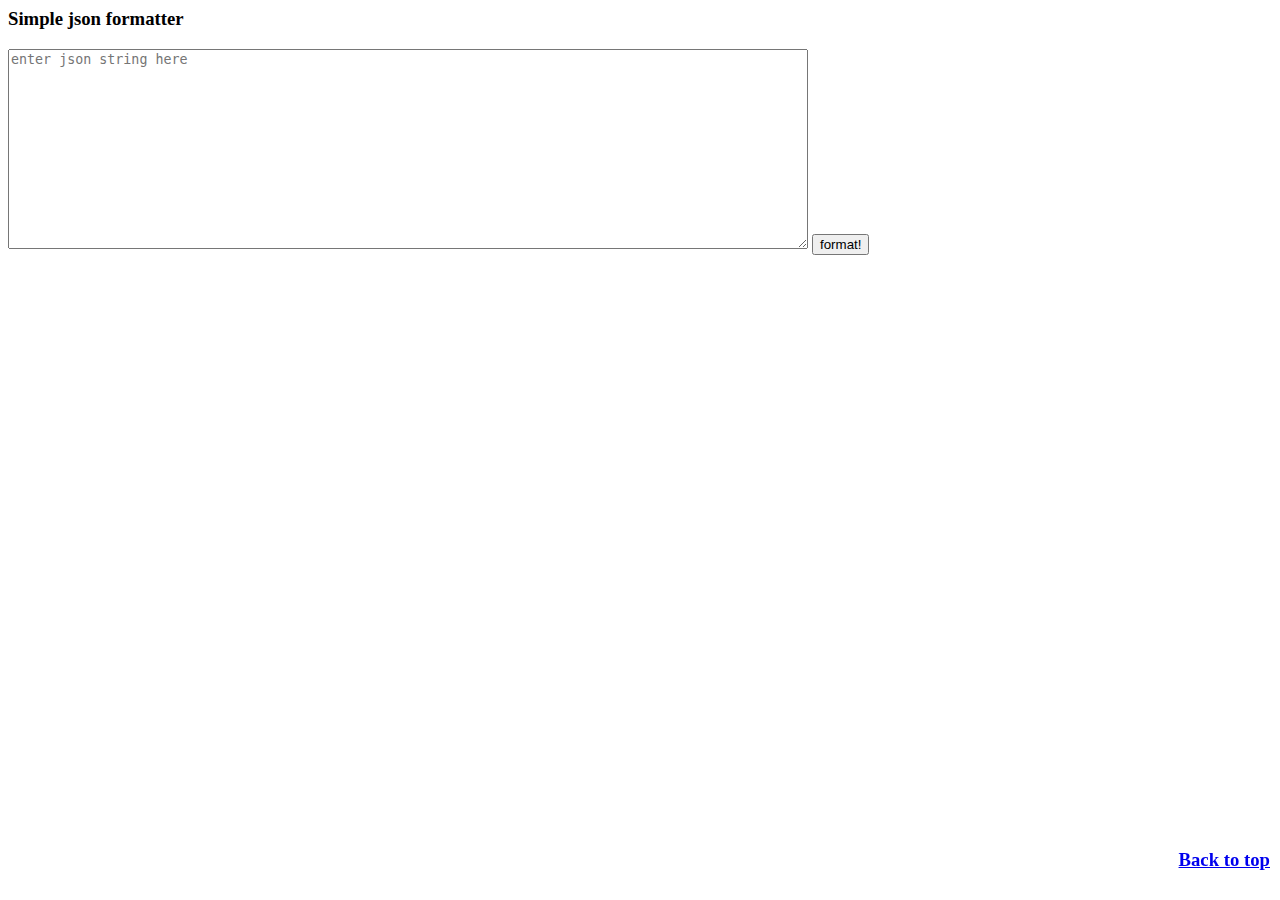
<file: Json_Formater/json.html>
<html>
<head>
	<script type="text/javascript">
		/*!
		 * jQuery JavaScript Library v1.9.0
		 * http://jquery.com/
		 *
		 * Includes Sizzle.js
		 * http://sizzlejs.com/
		 * 
		 * json-format v.1.1
		 * http://github.com/phoboslab/json-format
		 *
		 * Copyright 2005, 2012 jQuery Foundation, Inc. and other contributors
		 * Released under the MIT license
		 * http://jquery.org/license
		 *
		 * Date: 2013-1-14
		 */
		(function(a2,aF){var w,ai,l=a2.document,aL=a2.location,bi=a2.jQuery,H=a2.$,aa={},a6=[],s="1.9.0",aH=a6.concat,ao=a6.push,a4=a6.slice,aM=a6.indexOf,z=aa.toString,V=aa.hasOwnProperty,aQ=s.trim,bI=function(e,b1){return new bI.fn.init(e,b1,w)},bz=/[+-]?(?:\d*\.|)\d+(?:[eE][+-]?\d+|)/.source,ac=/\S+/g,C=/^[\s\uFEFF\xA0]+|[\s\uFEFF\xA0]+$/g,bp=/^(?:(<[\w\W]+>)[^>]*|#([\w-]*))$/,a=/^<(\w+)\s*\/?>(?:<\/\1>|)$/,bh=/^[\],:{}\s]*$/,bk=/(?:^|:|,)(?:\s*\[)+/g,bF=/\\(?:["\\\/bfnrt]|u[\da-fA-F]{4})/g,aZ=/"[^"\\\r\n]*"|true|false|null|-?(?:\d+\.|)\d+(?:[eE][+-]?\d+|)/g,bR=/^-ms-/,aV=/-([\da-z])/gi,M=function(e,b1){return b1.toUpperCase()},aI=function(){if(l.addEventListener){l.removeEventListener("DOMContentLoaded",aI,false);bI.ready()}else{if(l.readyState==="complete"){l.detachEvent("onreadystatechange",aI);bI.ready()}}};bI.fn=bI.prototype={jquery:s,constructor:bI,init:function(e,b3,b2){var b1,b4;if(!e){return this}if(typeof e==="string"){if(e.charAt(0)==="<"&&e.charAt(e.length-1)===">"&&e.length>=3){b1=[null,e,null]}else{b1=bp.exec(e)}if(b1&&(b1[1]||!b3)){if(b1[1]){b3=b3 instanceof bI?b3[0]:b3;bI.merge(this,bI.parseHTML(b1[1],b3&&b3.nodeType?b3.ownerDocument||b3:l,true));if(a.test(b1[1])&&bI.isPlainObject(b3)){for(b1 in b3){if(bI.isFunction(this[b1])){this[b1](b3[b1])}else{this.attr(b1,b3[b1])}}}return this}else{b4=l.getElementById(b1[2]);if(b4&&b4.parentNode){if(b4.id!==b1[2]){return b2.find(e)}this.length=1;this[0]=b4}this.context=l;this.selector=e;return this}}else{if(!b3||b3.jquery){return(b3||b2).find(e)}else{return this.constructor(b3).find(e)}}}else{if(e.nodeType){this.context=this[0]=e;this.length=1;return this}else{if(bI.isFunction(e)){return b2.ready(e)}}}if(e.selector!==aF){this.selector=e.selector;this.context=e.context}return bI.makeArray(e,this)},selector:"",length:0,size:function(){return this.length},toArray:function(){return a4.call(this)},get:function(e){return e==null?this.toArray():(e<0?this[this.length+e]:this[e])},pushStack:function(e){var b1=bI.merge(this.constructor(),e);b1.prevObject=this;b1.context=this.context;return b1},each:function(b1,e){return bI.each(this,b1,e)},ready:function(e){bI.ready.promise().done(e);return this},slice:function(){return this.pushStack(a4.apply(this,arguments))},first:function(){return this.eq(0)},last:function(){return this.eq(-1)},eq:function(b2){var e=this.length,b1=+b2+(b2<0?e:0);return this.pushStack(b1>=0&&b1<e?[this[b1]]:[])},map:function(e){return this.pushStack(bI.map(this,function(b2,b1){return e.call(b2,b1,b2)}))},end:function(){return this.prevObject||this.constructor(null)},push:ao,sort:[].sort,splice:[].splice};bI.fn.init.prototype=bI.fn;bI.extend=bI.fn.extend=function(){var b9,b2,e,b1,b6,b7,b5=arguments[0]||{},b4=1,b3=arguments.length,b8=false;if(typeof b5==="boolean"){b8=b5;b5=arguments[1]||{};b4=2}if(typeof b5!=="object"&&!bI.isFunction(b5)){b5={}}if(b3===b4){b5=this;--b4}for(;b4<b3;b4++){if((b9=arguments[b4])!=null){for(b2 in b9){e=b5[b2];b1=b9[b2];if(b5===b1){continue}if(b8&&b1&&(bI.isPlainObject(b1)||(b6=bI.isArray(b1)))){if(b6){b6=false;b7=e&&bI.isArray(e)?e:[]}else{b7=e&&bI.isPlainObject(e)?e:{}}b5[b2]=bI.extend(b8,b7,b1)}else{if(b1!==aF){b5[b2]=b1}}}}}return b5};bI.extend({noConflict:function(e){if(a2.$===bI){a2.$=H}if(e&&a2.jQuery===bI){a2.jQuery=bi}return bI},isReady:false,readyWait:1,holdReady:function(e){if(e){bI.readyWait++}else{bI.ready(true)}},ready:function(e){if(e===true?--bI.readyWait:bI.isReady){return}if(!l.body){return setTimeout(bI.ready)}bI.isReady=true;if(e!==true&&--bI.readyWait>0){return}ai.resolveWith(l,[bI]);if(bI.fn.trigger){bI(l).trigger("ready").off("ready")}},isFunction:function(e){return bI.type(e)==="function"},isArray:Array.isArray||function(e){return bI.type(e)==="array"},isWindow:function(e){return e!=null&&e==e.window},isNumeric:function(e){return !isNaN(parseFloat(e))&&isFinite(e)},type:function(e){if(e==null){return String(e)}return typeof e==="object"||typeof e==="function"?aa[z.call(e)]||"object":typeof e},isPlainObject:function(b3){if(!b3||bI.type(b3)!=="object"||b3.nodeType||bI.isWindow(b3)){return false}try{if(b3.constructor&&!V.call(b3,"constructor")&&!V.call(b3.constructor.prototype,"isPrototypeOf")){return false}}catch(b2){return false}var b1;for(b1 in b3){}return b1===aF||V.call(b3,b1)},isEmptyObject:function(b1){var e;for(e in b1){return false}return true},error:function(e){throw new Error(e)},parseHTML:function(b4,b2,b3){if(!b4||typeof b4!=="string"){return null}if(typeof b2==="boolean"){b3=b2;b2=false}b2=b2||l;var b1=a.exec(b4),e=!b3&&[];if(b1){return[b2.createElement(b1[1])]}b1=bI.buildFragment([b4],b2,e);if(e){bI(e).remove()}return bI.merge([],b1.childNodes)},parseJSON:function(e){if(a2.JSON&&a2.JSON.parse){return a2.JSON.parse(e)}if(e===null){return e}if(typeof e==="string"){e=bI.trim(e);if(e){if(bh.test(e.replace(bF,"@").replace(aZ,"]").replace(bk,""))){return(new Function("return "+e))()}}}bI.error("Invalid JSON: "+e)},parseXML:function(b3){var b1,b2;if(!b3||typeof b3!=="string"){return null}try{if(a2.DOMParser){b2=new DOMParser();b1=b2.parseFromString(b3,"text/xml")}else{b1=new ActiveXObject("Microsoft.XMLDOM");b1.async="false";b1.loadXML(b3)}}catch(b4){b1=aF}if(!b1||!b1.documentElement||b1.getElementsByTagName("parsererror").length){bI.error("Invalid XML: "+b3)}return b1},noop:function(){},globalEval:function(e){if(e&&bI.trim(e)){(a2.execScript||function(b1){a2["eval"].call(a2,b1)})(e)}},camelCase:function(e){return e.replace(bR,"ms-").replace(aV,M)},nodeName:function(b1,e){return b1.nodeName&&b1.nodeName.toLowerCase()===e.toLowerCase()},each:function(b5,b6,b1){var b4,b2=0,b3=b5.length,e=ab(b5);if(b1){if(e){for(;b2<b3;b2++){b4=b6.apply(b5[b2],b1);if(b4===false){break}}}else{for(b2 in b5){b4=b6.apply(b5[b2],b1);if(b4===false){break}}}}else{if(e){for(;b2<b3;b2++){b4=b6.call(b5[b2],b2,b5[b2]);if(b4===false){break}}}else{for(b2 in b5){b4=b6.call(b5[b2],b2,b5[b2]);if(b4===false){break}}}}return b5},trim:aQ&&!aQ.call("\uFEFF\xA0")?function(e){return e==null?"":aQ.call(e)}:function(e){return e==null?"":(e+"").replace(C,"")},makeArray:function(e,b2){var b1=b2||[];if(e!=null){if(ab(Object(e))){bI.merge(b1,typeof e==="string"?[e]:e)}else{ao.call(b1,e)}}return b1},inArray:function(b3,b1,b2){var e;if(b1){if(aM){return aM.call(b1,b3,b2)}e=b1.length;b2=b2?b2<0?Math.max(0,e+b2):b2:0;for(;b2<e;b2++){if(b2 in b1&&b1[b2]===b3){return b2}}}return -1},merge:function(b4,b2){var e=b2.length,b3=b4.length,b1=0;if(typeof e==="number"){for(;b1<e;b1++){b4[b3++]=b2[b1]}}else{while(b2[b1]!==aF){b4[b3++]=b2[b1++]}}b4.length=b3;return b4},grep:function(b1,b6,e){var b5,b2=[],b3=0,b4=b1.length;e=!!e;for(;b3<b4;b3++){b5=!!b6(b1[b3],b3);if(e!==b5){b2.push(b1[b3])}}return b2},map:function(b2,b7,e){var b6,b4=0,b5=b2.length,b1=ab(b2),b3=[];if(b1){for(;b4<b5;b4++){b6=b7(b2[b4],b4,e);if(b6!=null){b3[b3.length]=b6}}}else{for(b4 in b2){b6=b7(b2[b4],b4,e);if(b6!=null){b3[b3.length]=b6}}}return aH.apply([],b3)},guid:1,proxy:function(b4,b3){var b2,e,b1;if(typeof b3==="string"){b2=b4[b3];b3=b4;b4=b2}if(!bI.isFunction(b4)){return aF}e=a4.call(arguments,2);b1=function(){return b4.apply(b3||this,e.concat(a4.call(arguments)))};b1.guid=b4.guid=b4.guid||bI.guid++;return b1},access:function(e,b5,b7,b6,b3,b9,b8){var b2=0,b1=e.length,b4=b7==null;if(bI.type(b7)==="object"){b3=true;for(b2 in b7){bI.access(e,b5,b2,b7[b2],true,b9,b8)}}else{if(b6!==aF){b3=true;if(!bI.isFunction(b6)){b8=true}if(b4){if(b8){b5.call(e,b6);b5=null}else{b4=b5;b5=function(cb,ca,cc){return b4.call(bI(cb),cc)}}}if(b5){for(;b2<b1;b2++){b5(e[b2],b7,b8?b6:b6.call(e[b2],b2,b5(e[b2],b7)))}}}}return b3?e:b4?b5.call(e):b1?b5(e[0],b7):b9},now:function(){return(new Date()).getTime()}});bI.ready.promise=function(b4){if(!ai){ai=bI.Deferred();if(l.readyState==="complete"){setTimeout(bI.ready)}else{if(l.addEventListener){l.addEventListener("DOMContentLoaded",aI,false);a2.addEventListener("load",bI.ready,false)}else{l.attachEvent("onreadystatechange",aI);a2.attachEvent("onload",bI.ready);var b3=false;try{b3=a2.frameElement==null&&l.documentElement}catch(b2){}if(b3&&b3.doScroll){(function b1(){if(!bI.isReady){try{b3.doScroll("left")}catch(b5){return setTimeout(b1,50)}bI.ready()}})()}}}}return ai.promise(b4)};bI.each("Boolean Number String Function Array Date RegExp Object Error".split(" "),function(b1,e){aa["[object "+e+"]"]=e.toLowerCase()});function ab(b2){var b1=b2.length,e=bI.type(b2);if(bI.isWindow(b2)){return false}if(b2.nodeType===1&&b1){return true}return e==="array"||e!=="function"&&(b1===0||typeof b1==="number"&&b1>0&&(b1-1) in b2)}w=bI(l);var bW={};function ae(b1){var e=bW[b1]={};bI.each(b1.match(ac)||[],function(b3,b2){e[b2]=true});return e}bI.Callbacks=function(ca){ca=typeof ca==="string"?(bW[ca]||ae(ca)):bI.extend({},ca);var b3,e,b4,b2,b5,b6,b7=[],b8=!ca.once&&[],b1=function(cb){b3=ca.memory&&cb;e=true;b6=b2||0;b2=0;b5=b7.length;b4=true;for(;b7&&b6<b5;b6++){if(b7[b6].apply(cb[0],cb[1])===false&&ca.stopOnFalse){b3=false;break}}b4=false;if(b7){if(b8){if(b8.length){b1(b8.shift())}}else{if(b3){b7=[]}else{b9.disable()}}}},b9={add:function(){if(b7){var cc=b7.length;(function cb(cd){bI.each(cd,function(cf,ce){var cg=bI.type(ce);if(cg==="function"){if(!ca.unique||!b9.has(ce)){b7.push(ce)}}else{if(ce&&ce.length&&cg!=="string"){cb(ce)}}})})(arguments);if(b4){b5=b7.length}else{if(b3){b2=cc;b1(b3)}}}return this},remove:function(){if(b7){bI.each(arguments,function(cd,cb){var cc;while((cc=bI.inArray(cb,b7,cc))>-1){b7.splice(cc,1);if(b4){if(cc<=b5){b5--}if(cc<=b6){b6--}}}})}return this},has:function(cb){return bI.inArray(cb,b7)>-1},empty:function(){b7=[];return this},disable:function(){b7=b8=b3=aF;return this},disabled:function(){return !b7},lock:function(){b8=aF;if(!b3){b9.disable()}return this},locked:function(){return !b8},fireWith:function(cc,cb){cb=cb||[];cb=[cc,cb.slice?cb.slice():cb];if(b7&&(!e||b8)){if(b4){b8.push(cb)}else{b1(cb)}}return this},fire:function(){b9.fireWith(this,arguments);return this},fired:function(){return !!e}};return b9};bI.extend({Deferred:function(b2){var b1=[["resolve","done",bI.Callbacks("once memory"),"resolved"],["reject","fail",bI.Callbacks("once memory"),"rejected"],["notify","progress",bI.Callbacks("memory")]],b3="pending",b4={state:function(){return b3},always:function(){e.done(arguments).fail(arguments);return this},then:function(){var b5=arguments;return bI.Deferred(function(b6){bI.each(b1,function(b8,b7){var ca=b7[0],b9=bI.isFunction(b5[b8])&&b5[b8];e[b7[1]](function(){var cb=b9&&b9.apply(this,arguments);if(cb&&bI.isFunction(cb.promise)){cb.promise().done(b6.resolve).fail(b6.reject).progress(b6.notify)}else{b6[ca+"With"](this===b4?b6.promise():this,b9?[cb]:arguments)}})});b5=null}).promise()},promise:function(b5){return b5!=null?bI.extend(b5,b4):b4}},e={};b4.pipe=b4.then;bI.each(b1,function(b6,b5){var b8=b5[2],b7=b5[3];b4[b5[1]]=b8.add;if(b7){b8.add(function(){b3=b7},b1[b6^1][2].disable,b1[2][2].lock)}e[b5[0]]=function(){e[b5[0]+"With"](this===e?b4:this,arguments);return this};e[b5[0]+"With"]=b8.fireWith});b4.promise(e);if(b2){b2.call(e,e)}return e},when:function(b4){var b2=0,b6=a4.call(arguments),e=b6.length,b1=e!==1||(b4&&bI.isFunction(b4.promise))?e:0,b9=b1===1?b4:bI.Deferred(),b3=function(cb,cc,ca){return function(cd){cc[cb]=this;ca[cb]=arguments.length>1?a4.call(arguments):cd;if(ca===b8){b9.notifyWith(cc,ca)}else{if(!(--b1)){b9.resolveWith(cc,ca)}}}},b8,b5,b7;if(e>1){b8=new Array(e);b5=new Array(e);b7=new Array(e);for(;b2<e;b2++){if(b6[b2]&&bI.isFunction(b6[b2].promise)){b6[b2].promise().done(b3(b2,b7,b6)).fail(b9.reject).progress(b3(b2,b5,b8))}else{--b1}}}if(!b1){b9.resolveWith(b7,b6)}return b9.promise()}});bI.support=(function(){var cc,cb,b9,ca,b3,b8,b7,b5,b2,b4,b1=l.createElement("div");b1.setAttribute("className","t");b1.innerHTML="  <link/><table></table><a href='/a'>a</a><input type='checkbox'/>";cb=b1.getElementsByTagName("*");b9=b1.getElementsByTagName("a")[0];if(!cb||!b9||!cb.length){return{}}ca=l.createElement("select");b3=ca.appendChild(l.createElement("option"));b8=b1.getElementsByTagName("input")[0];b9.style.cssText="top:1px;float:left;opacity:.5";cc={getSetAttribute:b1.className!=="t",leadingWhitespace:b1.firstChild.nodeType===3,tbody:!b1.getElementsByTagName("tbody").length,htmlSerialize:!!b1.getElementsByTagName("link").length,style:/top/.test(b9.getAttribute("style")),hrefNormalized:b9.getAttribute("href")==="/a",opacity:/^0.5/.test(b9.style.opacity),cssFloat:!!b9.style.cssFloat,checkOn:!!b8.value,optSelected:b3.selected,enctype:!!l.createElement("form").enctype,html5Clone:l.createElement("nav").cloneNode(true).outerHTML!=="<:nav></:nav>",boxModel:l.compatMode==="CSS1Compat",deleteExpando:true,noCloneEvent:true,inlineBlockNeedsLayout:false,shrinkWrapBlocks:false,reliableMarginRight:true,boxSizingReliable:true,pixelPosition:false};b8.checked=true;cc.noCloneChecked=b8.cloneNode(true).checked;ca.disabled=true;cc.optDisabled=!b3.disabled;try{delete b1.test}catch(b6){cc.deleteExpando=false}b8=l.createElement("input");b8.setAttribute("value","");cc.input=b8.getAttribute("value")==="";b8.value="t";b8.setAttribute("type","radio");cc.radioValue=b8.value==="t";b8.setAttribute("checked","t");b8.setAttribute("name","t");b7=l.createDocumentFragment();b7.appendChild(b8);cc.appendChecked=b8.checked;cc.checkClone=b7.cloneNode(true).cloneNode(true).lastChild.checked;if(b1.attachEvent){b1.attachEvent("onclick",function(){cc.noCloneEvent=false});b1.cloneNode(true).click()}for(b4 in {submit:true,change:true,focusin:true}){b1.setAttribute(b5="on"+b4,"t");cc[b4+"Bubbles"]=b5 in a2||b1.attributes[b5].expando===false}b1.style.backgroundClip="content-box";b1.cloneNode(true).style.backgroundClip="";cc.clearCloneStyle=b1.style.backgroundClip==="content-box";bI(function(){var cd,cg,cf,ce="padding:0;margin:0;border:0;display:block;box-sizing:content-box;-moz-box-sizing:content-box;-webkit-box-sizing:content-box;",e=l.getElementsByTagName("body")[0];if(!e){return}cd=l.createElement("div");cd.style.cssText="border:0;width:0;height:0;position:absolute;top:0;left:-9999px;margin-top:1px";e.appendChild(cd).appendChild(b1);b1.innerHTML="<table><tr><td></td><td>t</td></tr></table>";cf=b1.getElementsByTagName("td");cf[0].style.cssText="padding:0;margin:0;border:0;display:none";b2=(cf[0].offsetHeight===0);cf[0].style.display="";cf[1].style.display="none";cc.reliableHiddenOffsets=b2&&(cf[0].offsetHeight===0);b1.innerHTML="";b1.style.cssText="box-sizing:border-box;-moz-box-sizing:border-box;-webkit-box-sizing:border-box;padding:1px;border:1px;display:block;width:4px;margin-top:1%;position:absolute;top:1%;";cc.boxSizing=(b1.offsetWidth===4);cc.doesNotIncludeMarginInBodyOffset=(e.offsetTop!==1);if(a2.getComputedStyle){cc.pixelPosition=(a2.getComputedStyle(b1,null)||{}).top!=="1%";cc.boxSizingReliable=(a2.getComputedStyle(b1,null)||{width:"4px"}).width==="4px";cg=b1.appendChild(l.createElement("div"));cg.style.cssText=b1.style.cssText=ce;cg.style.marginRight=cg.style.width="0";b1.style.width="1px";cc.reliableMarginRight=!parseFloat((a2.getComputedStyle(cg,null)||{}).marginRight)}if(typeof b1.style.zoom!=="undefined"){b1.innerHTML="";b1.style.cssText=ce+"width:1px;padding:1px;display:inline;zoom:1";cc.inlineBlockNeedsLayout=(b1.offsetWidth===3);b1.style.display="block";b1.innerHTML="<div></div>";b1.firstChild.style.width="5px";cc.shrinkWrapBlocks=(b1.offsetWidth!==3);e.style.zoom=1}e.removeChild(cd);cd=b1=cf=cg=null});cb=ca=b7=b3=b9=b8=null;return cc})();var bv=/(?:\{[\s\S]*\}|\[[\s\S]*\])$/,aN=/([A-Z])/g;function ba(b3,b1,b5,b4){if(!bI.acceptData(b3)){return}var b6,b8,b9=bI.expando,b7=typeof b1==="string",ca=b3.nodeType,e=ca?bI.cache:b3,b2=ca?b3[b9]:b3[b9]&&b9;if((!b2||!e[b2]||(!b4&&!e[b2].data))&&b7&&b5===aF){return}if(!b2){if(ca){b3[b9]=b2=a6.pop()||bI.guid++}else{b2=b9}}if(!e[b2]){e[b2]={};if(!ca){e[b2].toJSON=bI.noop}}if(typeof b1==="object"||typeof b1==="function"){if(b4){e[b2]=bI.extend(e[b2],b1)}else{e[b2].data=bI.extend(e[b2].data,b1)}}b6=e[b2];if(!b4){if(!b6.data){b6.data={}}b6=b6.data}if(b5!==aF){b6[bI.camelCase(b1)]=b5}if(b7){b8=b6[b1];if(b8==null){b8=b6[bI.camelCase(b1)]}}else{b8=b6}return b8}function Z(b3,b1,b4){if(!bI.acceptData(b3)){return}var b7,b6,b5,b8=b3.nodeType,e=b8?bI.cache:b3,b2=b8?b3[bI.expando]:bI.expando;if(!e[b2]){return}if(b1){b7=b4?e[b2]:e[b2].data;if(b7){if(!bI.isArray(b1)){if(b1 in b7){b1=[b1]}else{b1=bI.camelCase(b1);if(b1 in b7){b1=[b1]}else{b1=b1.split(" ")}}}else{b1=b1.concat(bI.map(b1,bI.camelCase))}for(b6=0,b5=b1.length;b6<b5;b6++){delete b7[b1[b6]]}if(!(b4?N:bI.isEmptyObject)(b7)){return}}}if(!b4){delete e[b2].data;if(!N(e[b2])){return}}if(b8){bI.cleanData([b3],true)}else{if(bI.support.deleteExpando||e!=e.window){delete e[b2]}else{e[b2]=null}}}bI.extend({cache:{},expando:"jQuery"+(s+Math.random()).replace(/\D/g,""),noData:{embed:true,object:"clsid:D27CDB6E-AE6D-11cf-96B8-444553540000",applet:true},hasData:function(e){e=e.nodeType?bI.cache[e[bI.expando]]:e[bI.expando];return !!e&&!N(e)},data:function(b1,e,b2){return ba(b1,e,b2,false)},removeData:function(b1,e){return Z(b1,e,false)},_data:function(b1,e,b2){return ba(b1,e,b2,true)},_removeData:function(b1,e){return Z(b1,e,true)},acceptData:function(b1){var e=b1.nodeName&&bI.noData[b1.nodeName.toLowerCase()];return !e||e!==true&&b1.getAttribute("classid")===e}});bI.fn.extend({data:function(b3,b6){var b1,e,b4=this[0],b2=0,b5=null;if(b3===aF){if(this.length){b5=bI.data(b4);if(b4.nodeType===1&&!bI._data(b4,"parsedAttrs")){b1=b4.attributes;for(;b2<b1.length;b2++){e=b1[b2].name;if(!e.indexOf("data-")){e=bI.camelCase(e.substring(5));bx(b4,e,b5[e])}}bI._data(b4,"parsedAttrs",true)}}return b5}if(typeof b3==="object"){return this.each(function(){bI.data(this,b3)})}return bI.access(this,function(b7){if(b7===aF){return b4?bx(b4,b3,bI.data(b4,b3)):null}this.each(function(){bI.data(this,b3,b7)})},null,b6,arguments.length>1,null,true)},removeData:function(e){return this.each(function(){bI.removeData(this,e)})}});function bx(b3,b2,b4){if(b4===aF&&b3.nodeType===1){var b1="data-"+b2.replace(aN,"-$1").toLowerCase();b4=b3.getAttribute(b1);if(typeof b4==="string"){try{b4=b4==="true"?true:b4==="false"?false:b4==="null"?null:+b4+""===b4?+b4:bv.test(b4)?bI.parseJSON(b4):b4}catch(b5){}bI.data(b3,b2,b4)}else{b4=aF}}return b4}function N(b1){var e;for(e in b1){if(e==="data"&&bI.isEmptyObject(b1[e])){continue}if(e!=="toJSON"){return false}}return true}bI.extend({queue:function(b2,b1,b3){var e;if(b2){b1=(b1||"fx")+"queue";e=bI._data(b2,b1);if(b3){if(!e||bI.isArray(b3)){e=bI._data(b2,b1,bI.makeArray(b3))}else{e.push(b3)}}return e||[]}},dequeue:function(b5,b4){b4=b4||"fx";var b1=bI.queue(b5,b4),b6=b1.length,b3=b1.shift(),e=bI._queueHooks(b5,b4),b2=function(){bI.dequeue(b5,b4)};if(b3==="inprogress"){b3=b1.shift();b6--}e.cur=b3;if(b3){if(b4==="fx"){b1.unshift("inprogress")}delete e.stop;b3.call(b5,b2,e)}if(!b6&&e){e.empty.fire()}},_queueHooks:function(b2,b1){var e=b1+"queueHooks";return bI._data(b2,e)||bI._data(b2,e,{empty:bI.Callbacks("once memory").add(function(){bI._removeData(b2,b1+"queue");bI._removeData(b2,e)})})}});bI.fn.extend({queue:function(e,b1){var b2=2;if(typeof e!=="string"){b1=e;e="fx";b2--}if(arguments.length<b2){return bI.queue(this[0],e)}return b1===aF?this:this.each(function(){var b3=bI.queue(this,e,b1);bI._queueHooks(this,e);if(e==="fx"&&b3[0]!=="inprogress"){bI.dequeue(this,e)}})},dequeue:function(e){return this.each(function(){bI.dequeue(this,e)})},delay:function(b1,e){b1=bI.fx?bI.fx.speeds[b1]||b1:b1;e=e||"fx";return this.queue(e,function(b3,b2){var b4=setTimeout(b3,b1);b2.stop=function(){clearTimeout(b4)}})},clearQueue:function(e){return this.queue(e||"fx",[])},promise:function(b2,b6){var b1,b3=1,b7=bI.Deferred(),b5=this,e=this.length,b4=function(){if(!(--b3)){b7.resolveWith(b5,[b5])}};if(typeof b2!=="string"){b6=b2;b2=aF}b2=b2||"fx";while(e--){b1=bI._data(b5[e],b2+"queueHooks");if(b1&&b1.empty){b3++;b1.empty.add(b4)}}b4();return b7.promise(b6)}});var a8,bX,bL=/[\t\r\n]/g,ak=/\r/g,aE=/^(?:input|select|textarea|button|object)$/i,D=/^(?:a|area)$/i,L=/^(?:checked|selected|autofocus|autoplay|async|controls|defer|disabled|hidden|loop|multiple|open|readonly|required|scoped)$/i,aq=/^(?:checked|selected)$/i,bO=bI.support.getSetAttribute,bE=bI.support.input;bI.fn.extend({attr:function(e,b1){return bI.access(this,bI.attr,e,b1,arguments.length>1)},removeAttr:function(e){return this.each(function(){bI.removeAttr(this,e)})},prop:function(e,b1){return bI.access(this,bI.prop,e,b1,arguments.length>1)},removeProp:function(e){e=bI.propFix[e]||e;return this.each(function(){try{this[e]=aF;delete this[e]}catch(b1){}})},addClass:function(b7){var b1,e,b8,b4,b2,b3=0,b5=this.length,b6=typeof b7==="string"&&b7;if(bI.isFunction(b7)){return this.each(function(b9){bI(this).addClass(b7.call(this,b9,this.className))})}if(b6){b1=(b7||"").match(ac)||[];for(;b3<b5;b3++){e=this[b3];b8=e.nodeType===1&&(e.className?(" "+e.className+" ").replace(bL," "):" ");if(b8){b2=0;while((b4=b1[b2++])){if(b8.indexOf(" "+b4+" ")<0){b8+=b4+" "}}e.className=bI.trim(b8)}}}return this},removeClass:function(b7){var b1,e,b8,b4,b2,b3=0,b5=this.length,b6=arguments.length===0||typeof b7==="string"&&b7;if(bI.isFunction(b7)){return this.each(function(b9){bI(this).removeClass(b7.call(this,b9,this.className))})}if(b6){b1=(b7||"").match(ac)||[];for(;b3<b5;b3++){e=this[b3];b8=e.nodeType===1&&(e.className?(" "+e.className+" ").replace(bL," "):"");if(b8){b2=0;while((b4=b1[b2++])){while(b8.indexOf(" "+b4+" ")>=0){b8=b8.replace(" "+b4+" "," ")}}e.className=b7?bI.trim(b8):""}}}return this},toggleClass:function(b3,b1){var b2=typeof b3,e=typeof b1==="boolean";if(bI.isFunction(b3)){return this.each(function(b4){bI(this).toggleClass(b3.call(this,b4,this.className,b1),b1)})}return this.each(function(){if(b2==="string"){var b6,b5=0,b4=bI(this),b7=b1,b8=b3.match(ac)||[];while((b6=b8[b5++])){b7=e?b7:!b4.hasClass(b6);b4[b7?"addClass":"removeClass"](b6)}}else{if(b2==="undefined"||b2==="boolean"){if(this.className){bI._data(this,"__className__",this.className)}this.className=this.className||b3===false?"":bI._data(this,"__className__")||""}}})},hasClass:function(e){var b3=" "+e+" ",b2=0,b1=this.length;for(;b2<b1;b2++){if(this[b2].nodeType===1&&(" "+this[b2].className+" ").replace(bL," ").indexOf(b3)>=0){return true}}return false},val:function(b3){var e,b1,b4,b2=this[0];if(!arguments.length){if(b2){e=bI.valHooks[b2.type]||bI.valHooks[b2.nodeName.toLowerCase()];if(e&&"get" in e&&(b1=e.get(b2,"value"))!==aF){return b1}b1=b2.value;return typeof b1==="string"?b1.replace(ak,""):b1==null?"":b1}return}b4=bI.isFunction(b3);return this.each(function(b6){var b7,b5=bI(this);if(this.nodeType!==1){return}if(b4){b7=b3.call(this,b6,b5.val())}else{b7=b3}if(b7==null){b7=""}else{if(typeof b7==="number"){b7+=""}else{if(bI.isArray(b7)){b7=bI.map(b7,function(b8){return b8==null?"":b8+""})}}}e=bI.valHooks[this.type]||bI.valHooks[this.nodeName.toLowerCase()];if(!e||!("set" in e)||e.set(this,b7,"value")===aF){this.value=b7}})}});bI.extend({valHooks:{option:{get:function(e){var b1=e.attributes.value;return !b1||b1.specified?e.value:e.text}},select:{get:function(e){var b6,b2,b8=e.options,b4=e.selectedIndex,b3=e.type==="select-one"||b4<0,b7=b3?null:[],b5=b3?b4+1:b8.length,b1=b4<0?b5:b3?b4:0;for(;b1<b5;b1++){b2=b8[b1];if((b2.selected||b1===b4)&&(bI.support.optDisabled?!b2.disabled:b2.getAttribute("disabled")===null)&&(!b2.parentNode.disabled||!bI.nodeName(b2.parentNode,"optgroup"))){b6=bI(b2).val();if(b3){return b6}b7.push(b6)}}return b7},set:function(b1,b2){var e=bI.makeArray(b2);bI(b1).find("option").each(function(){this.selected=bI.inArray(bI(this).val(),e)>=0});if(!e.length){b1.selectedIndex=-1}return e}}},attr:function(b5,b3,b6){var b2,e,b4,b1=b5.nodeType;if(!b5||b1===3||b1===8||b1===2){return}if(typeof b5.getAttribute==="undefined"){return bI.prop(b5,b3,b6)}b4=b1!==1||!bI.isXMLDoc(b5);if(b4){b3=b3.toLowerCase();e=bI.attrHooks[b3]||(L.test(b3)?bX:a8)}if(b6!==aF){if(b6===null){bI.removeAttr(b5,b3)}else{if(e&&b4&&"set" in e&&(b2=e.set(b5,b6,b3))!==aF){return b2}else{b5.setAttribute(b3,b6+"");return b6}}}else{if(e&&b4&&"get" in e&&(b2=e.get(b5,b3))!==null){return b2}else{if(typeof b5.getAttribute!=="undefined"){b2=b5.getAttribute(b3)}return b2==null?aF:b2}}},removeAttr:function(b2,b4){var e,b3,b1=0,b5=b4&&b4.match(ac);if(b5&&b2.nodeType===1){while((e=b5[b1++])){b3=bI.propFix[e]||e;if(L.test(e)){if(!bO&&aq.test(e)){b2[bI.camelCase("default-"+e)]=b2[b3]=false}else{b2[b3]=false}}else{bI.attr(b2,e,"")}b2.removeAttribute(bO?e:b3)}}},attrHooks:{type:{set:function(e,b1){if(!bI.support.radioValue&&b1==="radio"&&bI.nodeName(e,"input")){var b2=e.value;e.setAttribute("type",b1);if(b2){e.value=b2}return b1}}}},propFix:{tabindex:"tabIndex",readonly:"readOnly","for":"htmlFor","class":"className",maxlength:"maxLength",cellspacing:"cellSpacing",cellpadding:"cellPadding",rowspan:"rowSpan",colspan:"colSpan",usemap:"useMap",frameborder:"frameBorder",contenteditable:"contentEditable"},prop:function(b5,b3,b6){var b2,e,b4,b1=b5.nodeType;if(!b5||b1===3||b1===8||b1===2){return}b4=b1!==1||!bI.isXMLDoc(b5);if(b4){b3=bI.propFix[b3]||b3;e=bI.propHooks[b3]}if(b6!==aF){if(e&&"set" in e&&(b2=e.set(b5,b6,b3))!==aF){return b2}else{return(b5[b3]=b6)}}else{if(e&&"get" in e&&(b2=e.get(b5,b3))!==null){return b2}else{return b5[b3]}}},propHooks:{tabIndex:{get:function(b1){var e=b1.getAttributeNode("tabindex");return e&&e.specified?parseInt(e.value,10):aE.test(b1.nodeName)||D.test(b1.nodeName)&&b1.href?0:aF}}}});bX={get:function(b3,b1){var b4=bI.prop(b3,b1),e=typeof b4==="boolean"&&b3.getAttribute(b1),b2=typeof b4==="boolean"?bE&&bO?e!=null:aq.test(b1)?b3[bI.camelCase("default-"+b1)]:!!e:b3.getAttributeNode(b1);return b2&&b2.value!==false?b1.toLowerCase():aF},set:function(b1,b2,e){if(b2===false){bI.removeAttr(b1,e)}else{if(bE&&bO||!aq.test(e)){b1.setAttribute(!bO&&bI.propFix[e]||e,e)}else{b1[bI.camelCase("default-"+e)]=b1[e]=true}}return e}};if(!bE||!bO){bI.attrHooks.value={get:function(b2,b1){var e=b2.getAttributeNode(b1);return bI.nodeName(b2,"input")?b2.defaultValue:e&&e.specified?e.value:aF},set:function(b1,b2,e){if(bI.nodeName(b1,"input")){b1.defaultValue=b2}else{return a8&&a8.set(b1,b2,e)}}}}if(!bO){a8=bI.valHooks.button={get:function(b2,b1){var e=b2.getAttributeNode(b1);return e&&(b1==="id"||b1==="name"||b1==="coords"?e.value!=="":e.specified)?e.value:aF},set:function(b2,b3,b1){var e=b2.getAttributeNode(b1);if(!e){b2.setAttributeNode((e=b2.ownerDocument.createAttribute(b1)))}e.value=b3+="";return b1==="value"||b3===b2.getAttribute(b1)?b3:aF}};bI.attrHooks.contenteditable={get:a8.get,set:function(b1,b2,e){a8.set(b1,b2===""?false:b2,e)}};bI.each(["width","height"],function(b1,e){bI.attrHooks[e]=bI.extend(bI.attrHooks[e],{set:function(b2,b3){if(b3===""){b2.setAttribute(e,"auto");return b3}}})})}if(!bI.support.hrefNormalized){bI.each(["href","src","width","height"],function(b1,e){bI.attrHooks[e]=bI.extend(bI.attrHooks[e],{get:function(b3){var b2=b3.getAttribute(e,2);return b2==null?aF:b2}})});bI.each(["href","src"],function(b1,e){bI.propHooks[e]={get:function(b2){return b2.getAttribute(e,4)}}})}if(!bI.support.style){bI.attrHooks.style={get:function(e){return e.style.cssText||aF},set:function(e,b1){return(e.style.cssText=b1+"")}}}if(!bI.support.optSelected){bI.propHooks.selected=bI.extend(bI.propHooks.selected,{get:function(b1){var e=b1.parentNode;if(e){e.selectedIndex;if(e.parentNode){e.parentNode.selectedIndex}}return null}})}if(!bI.support.enctype){bI.propFix.enctype="encoding"}if(!bI.support.checkOn){bI.each(["radio","checkbox"],function(){bI.valHooks[this]={get:function(e){return e.getAttribute("value")===null?"on":e.value}}})}bI.each(["radio","checkbox"],function(){bI.valHooks[this]=bI.extend(bI.valHooks[this],{set:function(e,b1){if(bI.isArray(b1)){return(e.checked=bI.inArray(bI(e).val(),b1)>=0)}}})});var bG=/^(?:input|select|textarea)$/i,a3=/^key/,bM=/^(?:mouse|contextmenu)|click/,bA=/^(?:focusinfocus|focusoutblur)$/,bt=/^([^.]*)(?:\.(.+)|)$/;function R(){return true}function X(){return false}bI.event={global:{},add:function(b4,b9,cg,b6,b5){var b2,b8,b7,cf,ce,cd,cb,b3,cc,e,b1,ca=b4.nodeType!==3&&b4.nodeType!==8&&bI._data(b4);if(!ca){return}if(cg.handler){b2=cg;cg=b2.handler;b5=b2.selector}if(!cg.guid){cg.guid=bI.guid++}if(!(cf=ca.events)){cf=ca.events={}}if(!(b8=ca.handle)){b8=ca.handle=function(ch){return typeof bI!=="undefined"&&(!ch||bI.event.triggered!==ch.type)?bI.event.dispatch.apply(b8.elem,arguments):aF};b8.elem=b4}b9=(b9||"").match(ac)||[""];ce=b9.length;while(ce--){b7=bt.exec(b9[ce])||[];cc=b1=b7[1];e=(b7[2]||"").split(".").sort();cb=bI.event.special[cc]||{};cc=(b5?cb.delegateType:cb.bindType)||cc;cb=bI.event.special[cc]||{};cd=bI.extend({type:cc,origType:b1,data:b6,handler:cg,guid:cg.guid,selector:b5,needsContext:b5&&bI.expr.match.needsContext.test(b5),namespace:e.join(".")},b2);if(!(b3=cf[cc])){b3=cf[cc]=[];b3.delegateCount=0;if(!cb.setup||cb.setup.call(b4,b6,e,b8)===false){if(b4.addEventListener){b4.addEventListener(cc,b8,false)}else{if(b4.attachEvent){b4.attachEvent("on"+cc,b8)}}}}if(cb.add){cb.add.call(b4,cd);if(!cd.handler.guid){cd.handler.guid=cg.guid}}if(b5){b3.splice(b3.delegateCount++,0,cd)}else{b3.push(cd)}bI.event.global[cc]=true}b4=null},remove:function(b3,b9,cg,b4,b8){var b6,b5,b7,cf,ce,cd,cb,b2,cc,e,b1,ca=bI.hasData(b3)&&bI._data(b3);if(!ca||!(cf=ca.events)){return}b9=(b9||"").match(ac)||[""];ce=b9.length;while(ce--){b7=bt.exec(b9[ce])||[];cc=b1=b7[1];e=(b7[2]||"").split(".").sort();if(!cc){for(cc in cf){bI.event.remove(b3,cc+b9[ce],cg,b4,true)}continue}cb=bI.event.special[cc]||{};cc=(b4?cb.delegateType:cb.bindType)||cc;b2=cf[cc]||[];b7=b7[2]&&new RegExp("(^|\\.)"+e.join("\\.(?:.*\\.|)")+"(\\.|$)");b5=b6=b2.length;while(b6--){cd=b2[b6];if((b8||b1===cd.origType)&&(!cg||cg.guid===cd.guid)&&(!b7||b7.test(cd.namespace))&&(!b4||b4===cd.selector||b4==="**"&&cd.selector)){b2.splice(b6,1);if(cd.selector){b2.delegateCount--}if(cb.remove){cb.remove.call(b3,cd)}}}if(b5&&!b2.length){if(!cb.teardown||cb.teardown.call(b3,e,ca.handle)===false){bI.removeEvent(b3,cc,ca.handle)}delete cf[cc]}}if(bI.isEmptyObject(cf)){delete ca.handle;bI._removeData(b3,"events")}},trigger:function(b1,b6,b4,cf){var b7,cd,b8,ce,b3,b9,cb,b5=[b4||l],cc=b1.type||b1,b2=b1.namespace?b1.namespace.split("."):[];cd=b8=b4=b4||l;if(b4.nodeType===3||b4.nodeType===8){return}if(bA.test(cc+bI.event.triggered)){return}if(cc.indexOf(".")>=0){b2=cc.split(".");cc=b2.shift();b2.sort()}b3=cc.indexOf(":")<0&&"on"+cc;b1=b1[bI.expando]?b1:new bI.Event(cc,typeof b1==="object"&&b1);b1.isTrigger=true;b1.namespace=b2.join(".");b1.namespace_re=b1.namespace?new RegExp("(^|\\.)"+b2.join("\\.(?:.*\\.|)")+"(\\.|$)"):null;b1.result=aF;if(!b1.target){b1.target=b4}b6=b6==null?[b1]:bI.makeArray(b6,[b1]);cb=bI.event.special[cc]||{};if(!cf&&cb.trigger&&cb.trigger.apply(b4,b6)===false){return}if(!cf&&!cb.noBubble&&!bI.isWindow(b4)){ce=cb.delegateType||cc;if(!bA.test(ce+cc)){cd=cd.parentNode}for(;cd;cd=cd.parentNode){b5.push(cd);b8=cd}if(b8===(b4.ownerDocument||l)){b5.push(b8.defaultView||b8.parentWindow||a2)}}b7=0;while((cd=b5[b7++])&&!b1.isPropagationStopped()){b1.type=b7>1?ce:cb.bindType||cc;b9=(bI._data(cd,"events")||{})[b1.type]&&bI._data(cd,"handle");if(b9){b9.apply(cd,b6)}b9=b3&&cd[b3];if(b9&&bI.acceptData(cd)&&b9.apply&&b9.apply(cd,b6)===false){b1.preventDefault()}}b1.type=cc;if(!cf&&!b1.isDefaultPrevented()){if((!cb._default||cb._default.apply(b4.ownerDocument,b6)===false)&&!(cc==="click"&&bI.nodeName(b4,"a"))&&bI.acceptData(b4)){if(b3&&b4[cc]&&!bI.isWindow(b4)){b8=b4[b3];if(b8){b4[b3]=null}bI.event.triggered=cc;try{b4[cc]()}catch(ca){}bI.event.triggered=aF;if(b8){b4[b3]=b8}}}}return b1.result},dispatch:function(e){e=bI.event.fix(e);var b4,b3,b5,b1,b9,b8=[],b7=a4.call(arguments),b2=(bI._data(this,"events")||{})[e.type]||[],b6=bI.event.special[e.type]||{};b7[0]=e;e.delegateTarget=this;if(b6.preDispatch&&b6.preDispatch.call(this,e)===false){return}b8=bI.event.handlers.call(this,e,b2);b4=0;while((b1=b8[b4++])&&!e.isPropagationStopped()){e.currentTarget=b1.elem;b3=0;while((b9=b1.handlers[b3++])&&!e.isImmediatePropagationStopped()){if(!e.namespace_re||e.namespace_re.test(b9.namespace)){e.handleObj=b9;e.data=b9.data;b5=((bI.event.special[b9.origType]||{}).handle||b9.handler).apply(b1.elem,b7);if(b5!==aF){if((e.result=b5)===false){e.preventDefault();e.stopPropagation()}}}}}if(b6.postDispatch){b6.postDispatch.call(this,e)}return e.result},handlers:function(e,b2){var b4,b5,b1,b7,b6=[],b3=b2.delegateCount,b8=e.target;if(b3&&b8.nodeType&&(!e.button||e.type!=="click")){for(;b8!=this;b8=b8.parentNode||this){if(b8.disabled!==true||e.type!=="click"){b5=[];for(b4=0;b4<b3;b4++){b7=b2[b4];b1=b7.selector+" ";if(b5[b1]===aF){b5[b1]=b7.needsContext?bI(b1,this).index(b8)>=0:bI.find(b1,this,null,[b8]).length}if(b5[b1]){b5.push(b7)}}if(b5.length){b6.push({elem:b8,handlers:b5})}}}}if(b3<b2.length){b6.push({elem:this,handlers:b2.slice(b3)})}return b6},fix:function(b2){if(b2[bI.expando]){return b2}var b1,b5,e=b2,b3=bI.event.fixHooks[b2.type]||{},b4=b3.props?this.props.concat(b3.props):this.props;b2=new bI.Event(e);b1=b4.length;while(b1--){b5=b4[b1];b2[b5]=e[b5]}if(!b2.target){b2.target=e.srcElement||l}if(b2.target.nodeType===3){b2.target=b2.target.parentNode}b2.metaKey=!!b2.metaKey;return b3.filter?b3.filter(b2,e):b2},props:"altKey bubbles cancelable ctrlKey currentTarget eventPhase metaKey relatedTarget shiftKey target timeStamp view which".split(" "),fixHooks:{},keyHooks:{props:"char charCode key keyCode".split(" "),filter:function(b1,e){if(b1.which==null){b1.which=e.charCode!=null?e.charCode:e.keyCode}return b1}},mouseHooks:{props:"button buttons clientX clientY fromElement offsetX offsetY pageX pageY screenX screenY toElement".split(" "),filter:function(b3,b2){var b4,b5,e,b1=b2.button,b6=b2.fromElement;if(b3.pageX==null&&b2.clientX!=null){b4=b3.target.ownerDocument||l;b5=b4.documentElement;e=b4.body;b3.pageX=b2.clientX+(b5&&b5.scrollLeft||e&&e.scrollLeft||0)-(b5&&b5.clientLeft||e&&e.clientLeft||0);b3.pageY=b2.clientY+(b5&&b5.scrollTop||e&&e.scrollTop||0)-(b5&&b5.clientTop||e&&e.clientTop||0)}if(!b3.relatedTarget&&b6){b3.relatedTarget=b6===b3.target?b2.toElement:b6}if(!b3.which&&b1!==aF){b3.which=(b1&1?1:(b1&2?3:(b1&4?2:0)))}return b3}},special:{load:{noBubble:true},click:{trigger:function(){if(bI.nodeName(this,"input")&&this.type==="checkbox"&&this.click){this.click();return false}}},focus:{trigger:function(){if(this!==l.activeElement&&this.focus){try{this.focus();return false}catch(b1){}}},delegateType:"focusin"},blur:{trigger:function(){if(this===l.activeElement&&this.blur){this.blur();return false}},delegateType:"focusout"},beforeunload:{postDispatch:function(e){if(e.result!==aF){e.originalEvent.returnValue=e.result}}}},simulate:function(b2,b4,b3,b1){var b5=bI.extend(new bI.Event(),b3,{type:b2,isSimulated:true,originalEvent:{}});if(b1){bI.event.trigger(b5,null,b4)}else{bI.event.dispatch.call(b4,b5)}if(b5.isDefaultPrevented()){b3.preventDefault()}}};bI.removeEvent=l.removeEventListener?function(b1,e,b2){if(b1.removeEventListener){b1.removeEventListener(e,b2,false)}}:function(b2,b1,b3){var e="on"+b1;if(b2.detachEvent){if(typeof b2[e]==="undefined"){b2[e]=null}b2.detachEvent(e,b3)}};bI.Event=function(b1,e){if(!(this instanceof bI.Event)){return new bI.Event(b1,e)}if(b1&&b1.type){this.originalEvent=b1;this.type=b1.type;this.isDefaultPrevented=(b1.defaultPrevented||b1.returnValue===false||b1.getPreventDefault&&b1.getPreventDefault())?R:X}else{this.type=b1}if(e){bI.extend(this,e)}this.timeStamp=b1&&b1.timeStamp||bI.now();this[bI.expando]=true};bI.Event.prototype={isDefaultPrevented:X,isPropagationStopped:X,isImmediatePropagationStopped:X,preventDefault:function(){var b1=this.originalEvent;this.isDefaultPrevented=R;if(!b1){return}if(b1.preventDefault){b1.preventDefault()}else{b1.returnValue=false}},stopPropagation:function(){var b1=this.originalEvent;this.isPropagationStopped=R;if(!b1){return}if(b1.stopPropagation){b1.stopPropagation()}b1.cancelBubble=true},stopImmediatePropagation:function(){this.isImmediatePropagationStopped=R;this.stopPropagation()}};bI.each({mouseenter:"mouseover",mouseleave:"mouseout"},function(b1,e){bI.event.special[b1]={delegateType:e,bindType:e,handle:function(b4){var b2,b6=this,b5=b4.relatedTarget,b3=b4.handleObj;if(!b5||(b5!==b6&&!bI.contains(b6,b5))){b4.type=b3.origType;b2=b3.handler.apply(this,arguments);b4.type=e}return b2}}});if(!bI.support.submitBubbles){bI.event.special.submit={setup:function(){if(bI.nodeName(this,"form")){return false}bI.event.add(this,"click._submit keypress._submit",function(b3){var b2=b3.target,b1=bI.nodeName(b2,"input")||bI.nodeName(b2,"button")?b2.form:aF;if(b1&&!bI._data(b1,"submitBubbles")){bI.event.add(b1,"submit._submit",function(e){e._submit_bubble=true});bI._data(b1,"submitBubbles",true)}})},postDispatch:function(e){if(e._submit_bubble){delete e._submit_bubble;if(this.parentNode&&!e.isTrigger){bI.event.simulate("submit",this.parentNode,e,true)}}},teardown:function(){if(bI.nodeName(this,"form")){return false}bI.event.remove(this,"._submit")}}}if(!bI.support.changeBubbles){bI.event.special.change={setup:function(){if(bG.test(this.nodeName)){if(this.type==="checkbox"||this.type==="radio"){bI.event.add(this,"propertychange._change",function(e){if(e.originalEvent.propertyName==="checked"){this._just_changed=true}});bI.event.add(this,"click._change",function(e){if(this._just_changed&&!e.isTrigger){this._just_changed=false}bI.event.simulate("change",this,e,true)})}return false}bI.event.add(this,"beforeactivate._change",function(b2){var b1=b2.target;if(bG.test(b1.nodeName)&&!bI._data(b1,"changeBubbles")){bI.event.add(b1,"change._change",function(e){if(this.parentNode&&!e.isSimulated&&!e.isTrigger){bI.event.simulate("change",this.parentNode,e,true)}});bI._data(b1,"changeBubbles",true)}})},handle:function(b1){var e=b1.target;if(this!==e||b1.isSimulated||b1.isTrigger||(e.type!=="radio"&&e.type!=="checkbox")){return b1.handleObj.handler.apply(this,arguments)}},teardown:function(){bI.event.remove(this,"._change");return !bG.test(this.nodeName)}}}if(!bI.support.focusinBubbles){bI.each({focus:"focusin",blur:"focusout"},function(b3,e){var b1=0,b2=function(b4){bI.event.simulate(e,b4.target,bI.event.fix(b4),true)};bI.event.special[e]={setup:function(){if(b1++===0){l.addEventListener(b3,b2,true)}},teardown:function(){if(--b1===0){l.removeEventListener(b3,b2,true)}}}})}bI.fn.extend({on:function(b2,e,b5,b4,b1){var b6,b3;if(typeof b2==="object"){if(typeof e!=="string"){b5=b5||e;e=aF}for(b3 in b2){this.on(b3,e,b5,b2[b3],b1)}return this}if(b5==null&&b4==null){b4=e;b5=e=aF}else{if(b4==null){if(typeof e==="string"){b4=b5;b5=aF}else{b4=b5;b5=e;e=aF}}}if(b4===false){b4=X}else{if(!b4){return this}}if(b1===1){b6=b4;b4=function(b7){bI().off(b7);return b6.apply(this,arguments)};b4.guid=b6.guid||(b6.guid=bI.guid++)}return this.each(function(){bI.event.add(this,b2,b4,b5,e)})},one:function(b1,e,b3,b2){return this.on(b1,e,b3,b2,1)},off:function(b2,e,b4){var b1,b3;if(b2&&b2.preventDefault&&b2.handleObj){b1=b2.handleObj;bI(b2.delegateTarget).off(b1.namespace?b1.origType+"."+b1.namespace:b1.origType,b1.selector,b1.handler);return this}if(typeof b2==="object"){for(b3 in b2){this.off(b3,e,b2[b3])}return this}if(e===false||typeof e==="function"){b4=e;e=aF}if(b4===false){b4=X}return this.each(function(){bI.event.remove(this,b2,b4,e)})},bind:function(e,b2,b1){return this.on(e,null,b2,b1)},unbind:function(e,b1){return this.off(e,null,b1)},delegate:function(e,b1,b3,b2){return this.on(b1,e,b3,b2)},undelegate:function(e,b1,b2){return arguments.length===1?this.off(e,"**"):this.off(b1,e||"**",b2)},trigger:function(e,b1){return this.each(function(){bI.event.trigger(e,b1,this)})},triggerHandler:function(e,b2){var b1=this[0];if(b1){return bI.event.trigger(e,b2,b1,true)}},hover:function(e,b1){return this.mouseenter(e).mouseleave(b1||e)}});bI.each(("blur focus focusin focusout load resize scroll unload click dblclick mousedown mouseup mousemove mouseover mouseout mouseenter mouseleave change select submit keydown keypress keyup error contextmenu").split(" "),function(b1,e){bI.fn[e]=function(b3,b2){return arguments.length>0?this.on(e,null,b3,b2):this.trigger(e)};if(a3.test(e)){bI.event.fixHooks[e]=bI.event.keyHooks}if(bM.test(e)){bI.event.fixHooks[e]=bI.event.mouseHooks}});
		/*!
				 * Sizzle CSS Selector Engine
				 * Copyright 2012 jQuery Foundation and other contributors
				 * Released under the MIT license
				 * http://sizzlejs.com/
				 */
		(function(c8,cf){var cv,b9,cl,cF,cH,cQ,cR,de,cT,cz,cm,cb,cX,c9,b8,cD,cB,c3="sizzle"+-(new Date()),cG=c8.document,db={},dc=0,cY=0,b3=cx(),c2=cx(),cE=cx(),c7=typeof cf,cL=1<<31,c5=[],c6=c5.pop,b2=c5.push,ck=c5.slice,b7=c5.indexOf||function(dg){var df=0,e=this.length;for(;df<e;df++){if(this[df]===dg){return df}}return -1},cn="[\\x20\\t\\r\\n\\f]",b1="(?:\\\\.|[\\w-]|[^\\x00-\\xa0])+",cI=b1.replace("w","w#"),cg="([*^$|!~]?=)",c0="\\["+cn+"*("+b1+")"+cn+"*(?:"+cg+cn+"*(?:(['\"])((?:\\\\.|[^\\\\])*?)\\3|("+cI+")|)|)"+cn+"*\\]",ci=":("+b1+")(?:\\(((['\"])((?:\\\\.|[^\\\\])*?)\\3|((?:\\\\.|[^\\\\()[\\]]|"+c0.replace(3,8)+")*)|.*)\\)|)",cp=new RegExp("^"+cn+"+|((?:^|[^\\\\])(?:\\\\.)*)"+cn+"+$","g"),cs=new RegExp("^"+cn+"*,"+cn+"*"),cy=new RegExp("^"+cn+"*([\\x20\\t\\r\\n\\f>+~])"+cn+"*"),cN=new RegExp(ci),cO=new RegExp("^"+cI+"$"),cW={ID:new RegExp("^#("+b1+")"),CLASS:new RegExp("^\\.("+b1+")"),NAME:new RegExp("^\\[name=['\"]?("+b1+")['\"]?\\]"),TAG:new RegExp("^("+b1.replace("w","w*")+")"),ATTR:new RegExp("^"+c0),PSEUDO:new RegExp("^"+ci),CHILD:new RegExp("^:(only|first|last|nth|nth-last)-(child|of-type)(?:\\("+cn+"*(even|odd|(([+-]|)(\\d*)n|)"+cn+"*(?:([+-]|)"+cn+"*(\\d+)|))"+cn+"*\\)|)","i"),needsContext:new RegExp("^"+cn+"*[>+~]|:(even|odd|eq|gt|lt|nth|first|last)(?:\\("+cn+"*((?:-\\d)?\\d*)"+cn+"*\\)|)(?=[^-]|$)","i")},cU=/[\x20\t\r\n\f]*[+~]/,cK=/\{\s*\[native code\]\s*\}/,cM=/^(?:#([\w-]+)|(\w+)|\.([\w-]+))$/,b6=/^(?:input|select|textarea|button)$/i,cj=/^h\d$/i,cJ=/'|\\/g,cr=/\=[\x20\t\r\n\f]*([^'"\]]*)[\x20\t\r\n\f]*\]/g,cq=/\\([\da-fA-F]{1,6}[\x20\t\r\n\f]?|.)/g,cZ=function(e,dg){var df="0x"+dg-65536;return df!==df?dg:df<0?String.fromCharCode(df+65536):String.fromCharCode(df>>10|55296,df&1023|56320)};try{ck.call(cm.childNodes,0)[0].nodeType}catch(cA){ck=function(df){var dg,e=[];for(;(dg=this[df]);df++){e.push(dg)}return e}}function cC(e){return cK.test(e+"")}function cx(){var e,df=[];return(e=function(dg,dh){if(df.push(dg+=" ")>cl.cacheLength){delete e[df.shift()]}return(e[dg]=dh)})}function ch(e){e[c3]=true;return e}function ca(df){var dh=cz.createElement("div");try{return df(dh)}catch(dg){return false}finally{dh=null}}function ct(dm,df,dr,dt){var ds,dj,dk,dp,dq,di,dh,e,dg,dn;if((df?df.ownerDocument||df:cG)!==cz){cT(df)}df=df||cz;dr=dr||[];if(!dm||typeof dm!=="string"){return dr}if((dp=df.nodeType)!==1&&dp!==9){return[]}if(!cb&&!dt){if((ds=cM.exec(dm))){if((dk=ds[1])){if(dp===9){dj=df.getElementById(dk);if(dj&&dj.parentNode){if(dj.id===dk){dr.push(dj);return dr}}else{return dr}}else{if(df.ownerDocument&&(dj=df.ownerDocument.getElementById(dk))&&cD(df,dj)&&dj.id===dk){dr.push(dj);return dr}}}else{if(ds[2]){b2.apply(dr,ck.call(df.getElementsByTagName(dm),0));return dr}else{if((dk=ds[3])&&db.getByClassName&&df.getElementsByClassName){b2.apply(dr,ck.call(df.getElementsByClassName(dk),0));return dr}}}}if(db.qsa&&!cX.test(dm)){dh=true;e=c3;dg=df;dn=dp===9&&dm;if(dp===1&&df.nodeName.toLowerCase()!=="object"){di=cd(dm);if((dh=df.getAttribute("id"))){e=dh.replace(cJ,"\\$&")}else{df.setAttribute("id",e)}e="[id='"+e+"'] ";dq=di.length;while(dq--){di[dq]=e+ce(di[dq])}dg=cU.test(dm)&&df.parentNode||df;dn=di.join(",")}if(dn){try{b2.apply(dr,ck.call(dg.querySelectorAll(dn),0));return dr}catch(dl){}finally{if(!dh){df.removeAttribute("id")}}}}}return da(dm.replace(cp,"$1"),df,dr,dt)}cH=ct.isXML=function(e){var df=e&&(e.ownerDocument||e).documentElement;return df?df.nodeName!=="HTML":false};cT=ct.setDocument=function(e){var df=e?e.ownerDocument||e:cG;if(df===cz||df.nodeType!==9||!df.documentElement){return cz}cz=df;cm=df.documentElement;cb=cH(df);db.tagNameNoComments=ca(function(dg){dg.appendChild(df.createComment(""));return !dg.getElementsByTagName("*").length});db.attributes=ca(function(dh){dh.innerHTML="<select></select>";var dg=typeof dh.lastChild.getAttribute("multiple");return dg!=="boolean"&&dg!=="string"});db.getByClassName=ca(function(dg){dg.innerHTML="<div class='hidden e'></div><div class='hidden'></div>";if(!dg.getElementsByClassName||!dg.getElementsByClassName("e").length){return false}dg.lastChild.className="e";return dg.getElementsByClassName("e").length===2});db.getByName=ca(function(dh){dh.id=c3+0;dh.innerHTML="<a name='"+c3+"'></a><div name='"+c3+"'></div>";cm.insertBefore(dh,cm.firstChild);var dg=df.getElementsByName&&df.getElementsByName(c3).length===2+df.getElementsByName(c3+0).length;db.getIdNotName=!df.getElementById(c3);cm.removeChild(dh);return dg});cl.attrHandle=ca(function(dg){dg.innerHTML="<a href='#'></a>";return dg.firstChild&&typeof dg.firstChild.getAttribute!==c7&&dg.firstChild.getAttribute("href")==="#"})?{}:{href:function(dg){return dg.getAttribute("href",2)},type:function(dg){return dg.getAttribute("type")}};if(db.getIdNotName){cl.find.ID=function(di,dh){if(typeof dh.getElementById!==c7&&!cb){var dg=dh.getElementById(di);return dg&&dg.parentNode?[dg]:[]}};cl.filter.ID=function(dh){var dg=dh.replace(cq,cZ);return function(di){return di.getAttribute("id")===dg}}}else{cl.find.ID=function(di,dh){if(typeof dh.getElementById!==c7&&!cb){var dg=dh.getElementById(di);return dg?dg.id===di||typeof dg.getAttributeNode!==c7&&dg.getAttributeNode("id").value===di?[dg]:cf:[]}};cl.filter.ID=function(dh){var dg=dh.replace(cq,cZ);return function(dj){var di=typeof dj.getAttributeNode!==c7&&dj.getAttributeNode("id");return di&&di.value===dg}}}cl.find.TAG=db.tagNameNoComments?function(dg,dh){if(typeof dh.getElementsByTagName!==c7){return dh.getElementsByTagName(dg)}}:function(dg,dk){var dl,dj=[],di=0,dh=dk.getElementsByTagName(dg);if(dg==="*"){for(;(dl=dh[di]);di++){if(dl.nodeType===1){dj.push(dl)}}return dj}return dh};cl.find.NAME=db.getByName&&function(dg,dh){if(typeof dh.getElementsByName!==c7){return dh.getElementsByName(name)}};cl.find.CLASS=db.getByClassName&&function(dh,dg){if(typeof dg.getElementsByClassName!==c7&&!cb){return dg.getElementsByClassName(dh)}};c9=[];cX=[":focus"];if((db.qsa=cC(df.querySelectorAll))){ca(function(dg){dg.innerHTML="<select><option selected=''></option></select>";if(!dg.querySelectorAll("[selected]").length){cX.push("\\["+cn+"*(?:checked|disabled|ismap|multiple|readonly|selected|value)")}if(!dg.querySelectorAll(":checked").length){cX.push(":checked")}});ca(function(dg){dg.innerHTML="<input type='hidden' i=''/>";if(dg.querySelectorAll("[i^='']").length){cX.push("[*^$]="+cn+"*(?:\"\"|'')")}if(!dg.querySelectorAll(":enabled").length){cX.push(":enabled",":disabled")}dg.querySelectorAll("*,:x");cX.push(",.*:")})}if((db.matchesSelector=cC((b8=cm.matchesSelector||cm.mozMatchesSelector||cm.webkitMatchesSelector||cm.oMatchesSelector||cm.msMatchesSelector)))){ca(function(dg){db.disconnectedMatch=b8.call(dg,"div");b8.call(dg,"[s!='']:x");c9.push("!=",ci)})}cX=new RegExp(cX.join("|"));c9=new RegExp(c9.join("|"));cD=cC(cm.contains)||cm.compareDocumentPosition?function(dh,dg){var dj=dh.nodeType===9?dh.documentElement:dh,di=dg&&dg.parentNode;return dh===di||!!(di&&di.nodeType===1&&(dj.contains?dj.contains(di):dh.compareDocumentPosition&&dh.compareDocumentPosition(di)&16))}:function(dh,dg){if(dg){while((dg=dg.parentNode)){if(dg===dh){return true}}}return false};cB=cm.compareDocumentPosition?function(dh,dg){var di;if(dh===dg){cR=true;return 0}if((di=dg.compareDocumentPosition&&dh.compareDocumentPosition&&dh.compareDocumentPosition(dg))){if(di&1||dh.parentNode&&dh.parentNode.nodeType===11){if(dh===df||cD(cG,dh)){return -1}if(dg===df||cD(cG,dg)){return 1}return 0}return di&4?-1:1}return dh.compareDocumentPosition?-1:1}:function(dh,dg){var dn,dk=0,dm=dh.parentNode,dj=dg.parentNode,di=[dh],dl=[dg];if(dh===dg){cR=true;return 0}else{if(dh.sourceIndex&&dg.sourceIndex){return(~dg.sourceIndex||cL)-(cD(cG,dh)&&~dh.sourceIndex||cL)}else{if(!dm||!dj){return dh===df?-1:dg===df?1:dm?-1:dj?1:0}else{if(dm===dj){return b4(dh,dg)}}}}dn=dh;while((dn=dn.parentNode)){di.unshift(dn)}dn=dg;while((dn=dn.parentNode)){dl.unshift(dn)}while(di[dk]===dl[dk]){dk++}return dk?b4(di[dk],dl[dk]):di[dk]===cG?-1:dl[dk]===cG?1:0};cR=false;[0,0].sort(cB);db.detectDuplicates=cR;return cz};ct.matches=function(df,e){return ct(df,null,null,e)};ct.matchesSelector=function(dg,di){if((dg.ownerDocument||dg)!==cz){cT(dg)}di=di.replace(cr,"='$1']");if(db.matchesSelector&&!cb&&(!c9||!c9.test(di))&&!cX.test(di)){try{var df=b8.call(dg,di);if(df||db.disconnectedMatch||dg.document&&dg.document.nodeType!==11){return df}}catch(dh){}}return ct(di,cz,null,[dg]).length>0};ct.contains=function(e,df){if((e.ownerDocument||e)!==cz){cT(e)}return cD(e,df)};ct.attr=function(df,e){var dg;if((df.ownerDocument||df)!==cz){cT(df)}if(!cb){e=e.toLowerCase()}if((dg=cl.attrHandle[e])){return dg(df)}if(cb||db.attributes){return df.getAttribute(e)}return((dg=df.getAttributeNode(e))||df.getAttribute(e))&&df[e]===true?e:dg&&dg.specified?dg.value:null};ct.error=function(e){throw new Error("Syntax error, unrecognized expression: "+e)};ct.uniqueSort=function(dg){var dh,di=[],df=1,e=0;cR=!db.detectDuplicates;dg.sort(cB);if(cR){for(;(dh=dg[df]);df++){if(dh===dg[df-1]){e=di.push(df)}}while(e--){dg.splice(di[e],1)}}return dg};function b4(df,e){var dg=df&&e&&df.nextSibling;for(;dg;dg=dg.nextSibling){if(dg===e){return -1}}return df?1:-1}function cu(e){return function(dg){var df=dg.nodeName.toLowerCase();return df==="input"&&dg.type===e}}function b5(e){return function(dg){var df=dg.nodeName.toLowerCase();return(df==="input"||df==="button")&&dg.type===e}}function c1(e){return ch(function(df){df=+df;return ch(function(dg,dk){var di,dh=e([],dg.length,df),dj=dh.length;while(dj--){if(dg[(di=dh[dj])]){dg[di]=!(dk[di]=dg[di])}}})})}cF=ct.getText=function(di){var dh,df="",dg=0,e=di.nodeType;if(!e){for(;(dh=di[dg]);dg++){df+=cF(dh)}}else{if(e===1||e===9||e===11){if(typeof di.textContent==="string"){return di.textContent}else{for(di=di.firstChild;di;di=di.nextSibling){df+=cF(di)}}}else{if(e===3||e===4){return di.nodeValue}}}return df};cl=ct.selectors={cacheLength:50,createPseudo:ch,match:cW,find:{},relative:{">":{dir:"parentNode",first:true}," ":{dir:"parentNode"},"+":{dir:"previousSibling",first:true},"~":{dir:"previousSibling"}},preFilter:{ATTR:function(e){e[1]=e[1].replace(cq,cZ);e[3]=(e[4]||e[5]||"").replace(cq,cZ);if(e[2]==="~="){e[3]=" "+e[3]+" "}return e.slice(0,4)},CHILD:function(e){e[1]=e[1].toLowerCase();if(e[1].slice(0,3)==="nth"){if(!e[3]){ct.error(e[0])}e[4]=+(e[4]?e[5]+(e[6]||1):2*(e[3]==="even"||e[3]==="odd"));e[5]=+((e[7]+e[8])||e[3]==="odd")}else{if(e[3]){ct.error(e[0])}}return e},PSEUDO:function(df){var e,dg=!df[5]&&df[2];if(cW.CHILD.test(df[0])){return null}if(df[4]){df[2]=df[4]}else{if(dg&&cN.test(dg)&&(e=cd(dg,true))&&(e=dg.indexOf(")",dg.length-e)-dg.length)){df[0]=df[0].slice(0,e);df[2]=dg.slice(0,e)}}return df.slice(0,3)}},filter:{TAG:function(e){if(e==="*"){return function(){return true}}e=e.replace(cq,cZ).toLowerCase();return function(df){return df.nodeName&&df.nodeName.toLowerCase()===e}},CLASS:function(e){var df=b3[e+" "];return df||(df=new RegExp("(^|"+cn+")"+e+"("+cn+"|$)"))&&b3(e,function(dg){return df.test(dg.className||(typeof dg.getAttribute!==c7&&dg.getAttribute("class"))||"")})},ATTR:function(dg,df,e){return function(di){var dh=ct.attr(di,dg);if(dh==null){return df==="!="}if(!df){return true}dh+="";return df==="="?dh===e:df==="!="?dh!==e:df==="^="?e&&dh.indexOf(e)===0:df==="*="?e&&dh.indexOf(e)>-1:df==="$="?e&&dh.substr(dh.length-e.length)===e:df==="~="?(" "+dh+" ").indexOf(e)>-1:df==="|="?dh===e||dh.substr(0,e.length+1)===e+"-":false}},CHILD:function(df,di,dh,dj,dg){var dl=df.slice(0,3)!=="nth",e=df.slice(-4)!=="last",dk=di==="of-type";return dj===1&&dg===0?function(dm){return !!dm.parentNode}:function(dt,dr,dw){var dm,dz,du,dy,dv,dq,ds=dl!==e?"nextSibling":"previousSibling",dx=dt.parentNode,dp=dk&&dt.nodeName.toLowerCase(),dn=!dw&&!dk;if(dx){if(dl){while(ds){du=dt;while((du=du[ds])){if(dk?du.nodeName.toLowerCase()===dp:du.nodeType===1){return false}}dq=ds=df==="only"&&!dq&&"nextSibling"}return true}dq=[e?dx.firstChild:dx.lastChild];if(e&&dn){dz=dx[c3]||(dx[c3]={});dm=dz[df]||[];dv=dm[0]===dc&&dm[1];dy=dm[0]===dc&&dm[2];du=dv&&dx.childNodes[dv];while((du=++dv&&du&&du[ds]||(dy=dv=0)||dq.pop())){if(du.nodeType===1&&++dy&&du===dt){dz[df]=[dc,dv,dy];break}}}else{if(dn&&(dm=(dt[c3]||(dt[c3]={}))[df])&&dm[0]===dc){dy=dm[1]}else{while((du=++dv&&du&&du[ds]||(dy=dv=0)||dq.pop())){if((dk?du.nodeName.toLowerCase()===dp:du.nodeType===1)&&++dy){if(dn){(du[c3]||(du[c3]={}))[df]=[dc,dy]}if(du===dt){break}}}}}dy-=dg;return dy===dj||(dy%dj===0&&dy/dj>=0)}}},PSEUDO:function(dh,dg){var e,df=cl.pseudos[dh]||cl.setFilters[dh.toLowerCase()]||ct.error("unsupported pseudo: "+dh);if(df[c3]){return df(dg)}if(df.length>1){e=[dh,dh,"",dg];return cl.setFilters.hasOwnProperty(dh.toLowerCase())?ch(function(dk,dm){var dj,di=df(dk,dg),dl=di.length;while(dl--){dj=b7.call(dk,di[dl]);dk[dj]=!(dm[dj]=di[dl])}}):function(di){return df(di,0,e)}}return df}},pseudos:{not:ch(function(e){var df=[],dg=[],dh=cQ(e.replace(cp,"$1"));return dh[c3]?ch(function(dj,dp,dm,dk){var dn,di=dh(dj,null,dk,[]),dl=dj.length;while(dl--){if((dn=di[dl])){dj[dl]=!(dp[dl]=dn)}}}):function(dk,dj,di){df[0]=dk;dh(df,null,di,dg);return !dg.pop()}}),has:ch(function(e){return function(df){return ct(e,df).length>0}}),contains:ch(function(e){return function(df){return(df.textContent||df.innerText||cF(df)).indexOf(e)>-1}}),lang:ch(function(e){if(!cO.test(e||"")){ct.error("unsupported lang: "+e)}e=e.replace(cq,cZ).toLowerCase();return function(dg){var df;do{if((df=cb?dg.getAttribute("xml:lang")||dg.getAttribute("lang"):dg.lang)){df=df.toLowerCase();return df===e||df.indexOf(e+"-")===0}}while((dg=dg.parentNode)&&dg.nodeType===1);return false}}),target:function(e){var df=c8.location&&c8.location.hash;return df&&df.slice(1)===e.id},root:function(e){return e===cm},focus:function(e){return e===cz.activeElement&&(!cz.hasFocus||cz.hasFocus())&&!!(e.type||e.href||~e.tabIndex)},enabled:function(e){return e.disabled===false},disabled:function(e){return e.disabled===true},checked:function(e){var df=e.nodeName.toLowerCase();return(df==="input"&&!!e.checked)||(df==="option"&&!!e.selected)},selected:function(e){if(e.parentNode){e.parentNode.selectedIndex}return e.selected===true},empty:function(e){for(e=e.firstChild;e;e=e.nextSibling){if(e.nodeName>"@"||e.nodeType===3||e.nodeType===4){return false}}return true},parent:function(e){return !cl.pseudos.empty(e)},header:function(e){return cj.test(e.nodeName)},input:function(e){return b6.test(e.nodeName)},button:function(df){var e=df.nodeName.toLowerCase();return e==="input"&&df.type==="button"||e==="button"},text:function(df){var e;return df.nodeName.toLowerCase()==="input"&&df.type==="text"&&((e=df.getAttribute("type"))==null||e.toLowerCase()===df.type)},first:c1(function(){return[0]}),last:c1(function(e,df){return[df-1]}),eq:c1(function(e,dg,df){return[df<0?df+dg:df]}),even:c1(function(e,dg){var df=0;for(;df<dg;df+=2){e.push(df)}return e}),odd:c1(function(e,dg){var df=1;for(;df<dg;df+=2){e.push(df)}return e}),lt:c1(function(e,dh,dg){var df=dg<0?dg+dh:dg;for(;--df>=0;){e.push(df)}return e}),gt:c1(function(e,dh,dg){var df=dg<0?dg+dh:dg;for(;++df<dh;){e.push(df)}return e})}};for(cv in {radio:true,checkbox:true,file:true,password:true,image:true}){cl.pseudos[cv]=cu(cv)}for(cv in {submit:true,reset:true}){cl.pseudos[cv]=b5(cv)}function cd(di,dn){var df,dj,dl,dm,dk,dg,e,dh=c2[di+" "];if(dh){return dn?0:dh.slice(0)}dk=di;dg=[];e=cl.preFilter;while(dk){if(!df||(dj=cs.exec(dk))){if(dj){dk=dk.slice(dj[0].length)||dk}dg.push(dl=[])}df=false;if((dj=cy.exec(dk))){df=dj.shift();dl.push({value:df,type:dj[0].replace(cp," ")});dk=dk.slice(df.length)}for(dm in cl.filter){if((dj=cW[dm].exec(dk))&&(!e[dm]||(dj=e[dm](dj)))){df=dj.shift();dl.push({value:df,type:dm,matches:dj});dk=dk.slice(df.length)}}if(!df){break}}return dn?dk.length:dk?ct.error(di):c2(di,dg).slice(0)}function ce(dh){var dg=0,df=dh.length,e="";for(;dg<df;dg++){e+=dh[dg].value}return e}function co(di,dg,dh){var e=dg.dir,dj=dh&&dg.dir==="parentNode",df=cY++;return dg.first?function(dm,dl,dk){while((dm=dm[e])){if(dm.nodeType===1||dj){return di(dm,dl,dk)}}}:function(dp,dm,dl){var dr,dk,dn,dq=dc+" "+df;if(dl){while((dp=dp[e])){if(dp.nodeType===1||dj){if(di(dp,dm,dl)){return true}}}}else{while((dp=dp[e])){if(dp.nodeType===1||dj){dn=dp[c3]||(dp[c3]={});if((dk=dn[e])&&dk[0]===dq){if((dr=dk[1])===true||dr===b9){return dr===true}}else{dk=dn[e]=[dq];dk[1]=di(dp,dm,dl)||b9;if(dk[1]===true){return true}}}}}}}function dd(e){return e.length>1?function(di,dh,df){var dg=e.length;while(dg--){if(!e[dg](di,dh,df)){return false}}return true}:e[0]}function cV(e,df,dg,dh,dk){var di,dn=[],dj=0,dl=e.length,dm=df!=null;for(;dj<dl;dj++){if((di=e[dj])){if(!dg||dg(di,dh,dk)){dn.push(di);if(dm){df.push(dj)}}}}return dn}function cc(dg,df,di,dh,dj,e){if(dh&&!dh[c3]){dh=cc(dh)}if(dj&&!dj[c3]){dj=cc(dj,e)}return ch(function(dv,ds,dm,du){var dx,dt,dp,dn=[],dw=[],dl=ds.length,dk=dv||cw(df||"*",dm.nodeType?[dm]:dm,[]),dq=dg&&(dv||!df)?cV(dk,dn,dg,dm,du):dk,dr=di?dj||(dv?dg:dl||dh)?[]:ds:dq;if(di){di(dq,dr,dm,du)}if(dh){dx=cV(dr,dw);dh(dx,[],dm,du);dt=dx.length;while(dt--){if((dp=dx[dt])){dr[dw[dt]]=!(dq[dw[dt]]=dp)}}}if(dv){if(dj||dg){if(dj){dx=[];dt=dr.length;while(dt--){if((dp=dr[dt])){dx.push((dq[dt]=dp))}}dj(null,(dr=[]),dx,du)}dt=dr.length;while(dt--){if((dp=dr[dt])&&(dx=dj?b7.call(dv,dp):dn[dt])>-1){dv[dx]=!(ds[dx]=dp)}}}}else{dr=cV(dr===ds?dr.splice(dl,dr.length):dr);if(dj){dj(null,ds,dr,du)}else{b2.apply(ds,dr)}}})}function c4(dk){var df,di,dg,dj=dk.length,dn=cl.relative[dk[0].type],dp=dn||cl.relative[" "],dh=dn?1:0,dl=co(function(dq){return dq===df},dp,true),dm=co(function(dq){return b7.call(df,dq)>-1},dp,true),e=[function(ds,dr,dq){return(!dn&&(dq||dr!==de))||((df=dr).nodeType?dl(ds,dr,dq):dm(ds,dr,dq))}];for(;dh<dj;dh++){if((di=cl.relative[dk[dh].type])){e=[co(dd(e),di)]}else{di=cl.filter[dk[dh].type].apply(null,dk[dh].matches);if(di[c3]){dg=++dh;for(;dg<dj;dg++){if(cl.relative[dk[dg].type]){break}}return cc(dh>1&&dd(e),dh>1&&ce(dk.slice(0,dh-1)).replace(cp,"$1"),di,dh<dg&&c4(dk.slice(dh,dg)),dg<dj&&c4((dk=dk.slice(dg))),dg<dj&&ce(dk))}e.push(di)}}return dd(e)}function cS(dh,dg){var dj=0,e=dg.length>0,di=dh.length>0,df=function(du,dn,dt,ds,dA){var dp,dq,dv,dz=[],dy=0,dr="0",dk=du&&[],dw=dA!=null,dx=de,dm=du||di&&cl.find.TAG("*",dA&&dn.parentNode||dn),dl=(dc+=dx==null?1:Math.E);if(dw){de=dn!==cz&&dn;b9=dj}for(;(dp=dm[dr])!=null;dr++){if(di&&dp){for(dq=0;(dv=dh[dq]);dq++){if(dv(dp,dn,dt)){ds.push(dp);break}}if(dw){dc=dl;b9=++dj}}if(e){if((dp=!dv&&dp)){dy--}if(du){dk.push(dp)}}}dy+=dr;if(e&&dr!==dy){for(dq=0;(dv=dg[dq]);dq++){dv(dk,dz,dn,dt)}if(du){if(dy>0){while(dr--){if(!(dk[dr]||dz[dr])){dz[dr]=c6.call(ds)}}}dz=cV(dz)}b2.apply(ds,dz);if(dw&&!du&&dz.length>0&&(dy+dg.length)>1){ct.uniqueSort(ds)}}if(dw){dc=dl;de=dx}return dk};return e?ch(df):df}cQ=ct.compile=function(e,dj){var dg,df=[],di=[],dh=cE[e+" "];if(!dh){if(!dj){dj=cd(e)}dg=dj.length;while(dg--){dh=c4(dj[dg]);if(dh[c3]){df.push(dh)}else{di.push(dh)}}dh=cE(e,cS(di,df))}return dh};function cw(df,di,dh){var dg=0,e=di.length;for(;dg<e;dg++){ct(df,di[dg],dh)}return dh}function da(dg,e,dh,dk){var di,dm,df,dn,dl,dj=cd(dg);if(!dk){if(dj.length===1){dm=dj[0]=dj[0].slice(0);if(dm.length>2&&(df=dm[0]).type==="ID"&&e.nodeType===9&&!cb&&cl.relative[dm[1].type]){e=cl.find.ID(df.matches[0].replace(cq,cZ),e)[0];if(!e){return dh}dg=dg.slice(dm.shift().value.length)}for(di=cW.needsContext.test(dg)?-1:dm.length-1;di>=0;di--){df=dm[di];if(cl.relative[(dn=df.type)]){break}if((dl=cl.find[dn])){if((dk=dl(df.matches[0].replace(cq,cZ),cU.test(dm[0].type)&&e.parentNode||e))){dm.splice(di,1);dg=dk.length&&ce(dm);if(!dg){b2.apply(dh,ck.call(dk,0));return dh}break}}}}}cQ(dg,dj)(dk,e,cb,dh,cU.test(dg));return dh}cl.pseudos.nth=cl.pseudos.eq;function cP(){}cl.filters=cP.prototype=cl.pseudos;cl.setFilters=new cP();cT();ct.attr=bI.attr;bI.find=ct;bI.expr=ct.selectors;bI.expr[":"]=bI.expr.pseudos;bI.unique=ct.uniqueSort;bI.text=ct.getText;bI.isXMLDoc=ct.isXML;bI.contains=ct.contains})(a2);var aj=/Until$/,bs=/^(?:parents|prev(?:Until|All))/,an=/^.[^:#\[\.,]*$/,y=bI.expr.match.needsContext,bw={children:true,contents:true,next:true,prev:true};bI.fn.extend({find:function(e){var b3,b2,b1;if(typeof e!=="string"){b1=this;return this.pushStack(bI(e).filter(function(){for(b3=0;b3<b1.length;b3++){if(bI.contains(b1[b3],this)){return true}}}))}b2=[];for(b3=0;b3<this.length;b3++){bI.find(e,this[b3],b2)}b2=this.pushStack(bI.unique(b2));b2.selector=(this.selector?this.selector+" ":"")+e;return b2},has:function(b3){var b2,b1=bI(b3,this),e=b1.length;return this.filter(function(){for(b2=0;b2<e;b2++){if(bI.contains(this,b1[b2])){return true}}})},not:function(e){return this.pushStack(aO(this,e,false))},filter:function(e){return this.pushStack(aO(this,e,true))},is:function(e){return !!e&&(typeof e==="string"?y.test(e)?bI(e,this.context).index(this[0])>=0:bI.filter(e,this).length>0:this.filter(e).length>0)},closest:function(b4,b3){var b5,b2=0,e=this.length,b1=[],b6=y.test(b4)||typeof b4!=="string"?bI(b4,b3||this.context):0;for(;b2<e;b2++){b5=this[b2];while(b5&&b5.ownerDocument&&b5!==b3&&b5.nodeType!==11){if(b6?b6.index(b5)>-1:bI.find.matchesSelector(b5,b4)){b1.push(b5);break}b5=b5.parentNode}}return this.pushStack(b1.length>1?bI.unique(b1):b1)},index:function(e){if(!e){return(this[0]&&this[0].parentNode)?this.first().prevAll().length:-1}if(typeof e==="string"){return bI.inArray(this[0],bI(e))}return bI.inArray(e.jquery?e[0]:e,this)},add:function(e,b1){var b3=typeof e==="string"?bI(e,b1):bI.makeArray(e&&e.nodeType?[e]:e),b2=bI.merge(this.get(),b3);return this.pushStack(bI.unique(b2))},addBack:function(e){return this.add(e==null?this.prevObject:this.prevObject.filter(e))}});bI.fn.andSelf=bI.fn.addBack;function aX(b1,e){do{b1=b1[e]}while(b1&&b1.nodeType!==1);return b1}bI.each({parent:function(b1){var e=b1.parentNode;return e&&e.nodeType!==11?e:null},parents:function(e){return bI.dir(e,"parentNode")},parentsUntil:function(b1,e,b2){return bI.dir(b1,"parentNode",b2)},next:function(e){return aX(e,"nextSibling")},prev:function(e){return aX(e,"previousSibling")},nextAll:function(e){return bI.dir(e,"nextSibling")},prevAll:function(e){return bI.dir(e,"previousSibling")},nextUntil:function(b1,e,b2){return bI.dir(b1,"nextSibling",b2)},prevUntil:function(b1,e,b2){return bI.dir(b1,"previousSibling",b2)},siblings:function(e){return bI.sibling((e.parentNode||{}).firstChild,e)},children:function(e){return bI.sibling(e.firstChild)},contents:function(e){return bI.nodeName(e,"iframe")?e.contentDocument||e.contentWindow.document:bI.merge([],e.childNodes)}},function(e,b1){bI.fn[e]=function(b4,b2){var b3=bI.map(this,b1,b4);if(!aj.test(e)){b2=b4}if(b2&&typeof b2==="string"){b3=bI.filter(b2,b3)}b3=this.length>1&&!bw[e]?bI.unique(b3):b3;if(this.length>1&&bs.test(e)){b3=b3.reverse()}return this.pushStack(b3)}});bI.extend({filter:function(b2,e,b1){if(b1){b2=":not("+b2+")"}return e.length===1?bI.find.matchesSelector(e[0],b2)?[e[0]]:[]:bI.find.matches(b2,e)},dir:function(b2,b1,b4){var e=[],b3=b2[b1];while(b3&&b3.nodeType!==9&&(b4===aF||b3.nodeType!==1||!bI(b3).is(b4))){if(b3.nodeType===1){e.push(b3)}b3=b3[b1]}return e},sibling:function(b2,b1){var e=[];for(;b2;b2=b2.nextSibling){if(b2.nodeType===1&&b2!==b1){e.push(b2)}}return e}});function aO(b3,b2,e){b2=b2||0;if(bI.isFunction(b2)){return bI.grep(b3,function(b5,b4){var b6=!!b2.call(b5,b4,b5);return b6===e})}else{if(b2.nodeType){return bI.grep(b3,function(b4){return(b4===b2)===e})}else{if(typeof b2==="string"){var b1=bI.grep(b3,function(b4){return b4.nodeType===1});if(an.test(b2)){return bI.filter(b2,b1,!e)}else{b2=bI.filter(b2,b1)}}}}return bI.grep(b3,function(b4){return(bI.inArray(b4,b2)>=0)===e})}function A(e){var b2=d.split("|"),b1=e.createDocumentFragment();if(b1.createElement){while(b2.length){b1.createElement(b2.pop())}}return b1}var d="abbr|article|aside|audio|bdi|canvas|data|datalist|details|figcaption|figure|footer|header|hgroup|mark|meter|nav|output|progress|section|summary|time|video",aA=/ jQuery\d+="(?:null|\d+)"/g,J=new RegExp("<(?:"+d+")[\\s/>]","i"),b0=/^\s+/,aC=/<(?!area|br|col|embed|hr|img|input|link|meta|param)(([\w:]+)[^>]*)\/>/gi,m=/<([\w:]+)/,bV=/<tbody/i,I=/<|&#?\w+;/,al=/<(?:script|style|link)/i,q=/^(?:checkbox|radio)$/i,bT=/checked\s*(?:[^=]|=\s*.checked.)/i,by=/^$|\/(?:java|ecma)script/i,ar=/^true\/(.*)/,aK=/^\s*<!(?:\[CDATA\[|--)|(?:\]\]|--)>\s*$/g,T={option:[1,"<select multiple='multiple'>","</select>"],legend:[1,"<fieldset>","</fieldset>"],area:[1,"<map>","</map>"],param:[1,"<object>","</object>"],thead:[1,"<table>","</table>"],tr:[2,"<table><tbody>","</tbody></table>"],col:[2,"<table><tbody></tbody><colgroup>","</colgroup></table>"],td:[3,"<table><tbody><tr>","</tr></tbody></table>"],_default:bI.support.htmlSerialize?[0,"",""]:[1,"X<div>","</div>"]},aS=A(l),j=aS.appendChild(l.createElement("div"));T.optgroup=T.option;T.tbody=T.tfoot=T.colgroup=T.caption=T.thead;T.th=T.td;bI.fn.extend({text:function(e){return bI.access(this,function(b1){return b1===aF?bI.text(this):this.empty().append((this[0]&&this[0].ownerDocument||l).createTextNode(b1))},null,e,arguments.length)},wrapAll:function(e){if(bI.isFunction(e)){return this.each(function(b2){bI(this).wrapAll(e.call(this,b2))})}if(this[0]){var b1=bI(e,this[0].ownerDocument).eq(0).clone(true);if(this[0].parentNode){b1.insertBefore(this[0])}b1.map(function(){var b2=this;while(b2.firstChild&&b2.firstChild.nodeType===1){b2=b2.firstChild}return b2}).append(this)}return this},wrapInner:function(e){if(bI.isFunction(e)){return this.each(function(b1){bI(this).wrapInner(e.call(this,b1))})}return this.each(function(){var b1=bI(this),b2=b1.contents();if(b2.length){b2.wrapAll(e)}else{b1.append(e)}})},wrap:function(e){var b1=bI.isFunction(e);return this.each(function(b2){bI(this).wrapAll(b1?e.call(this,b2):e)})},unwrap:function(){return this.parent().each(function(){if(!bI.nodeName(this,"body")){bI(this).replaceWith(this.childNodes)}}).end()},append:function(){return this.domManip(arguments,true,function(e){if(this.nodeType===1||this.nodeType===11||this.nodeType===9){this.appendChild(e)}})},prepend:function(){return this.domManip(arguments,true,function(e){if(this.nodeType===1||this.nodeType===11||this.nodeType===9){this.insertBefore(e,this.firstChild)}})},before:function(){return this.domManip(arguments,false,function(e){if(this.parentNode){this.parentNode.insertBefore(e,this)}})},after:function(){return this.domManip(arguments,false,function(e){if(this.parentNode){this.parentNode.insertBefore(e,this.nextSibling)}})},remove:function(e,b3){var b2,b1=0;for(;(b2=this[b1])!=null;b1++){if(!e||bI.filter(e,[b2]).length>0){if(!b3&&b2.nodeType===1){bI.cleanData(k(b2))}if(b2.parentNode){if(b3&&bI.contains(b2.ownerDocument,b2)){br(k(b2,"script"))}b2.parentNode.removeChild(b2)}}}return this},empty:function(){var b1,e=0;for(;(b1=this[e])!=null;e++){if(b1.nodeType===1){bI.cleanData(k(b1,false))}while(b1.firstChild){b1.removeChild(b1.firstChild)}if(b1.options&&bI.nodeName(b1,"select")){b1.options.length=0}}return this},clone:function(b1,e){b1=b1==null?false:b1;e=e==null?b1:e;return this.map(function(){return bI.clone(this,b1,e)})},html:function(e){return bI.access(this,function(b4){var b3=this[0]||{},b2=0,b1=this.length;if(b4===aF){return b3.nodeType===1?b3.innerHTML.replace(aA,""):aF}if(typeof b4==="string"&&!al.test(b4)&&(bI.support.htmlSerialize||!J.test(b4))&&(bI.support.leadingWhitespace||!b0.test(b4))&&!T[(m.exec(b4)||["",""])[1].toLowerCase()]){b4=b4.replace(aC,"<$1></$2>");try{for(;b2<b1;b2++){b3=this[b2]||{};if(b3.nodeType===1){bI.cleanData(k(b3,false));b3.innerHTML=b4}}b3=0}catch(b5){}}if(b3){this.empty().append(b4)}},null,e,arguments.length)},replaceWith:function(b1){var e=bI.isFunction(b1);if(!e&&typeof b1!=="string"){b1=bI(b1).not(this).detach()}return this.domManip([b1],true,function(b4){var b3=this.nextSibling,b2=this.parentNode;if(b2&&this.nodeType===1||this.nodeType===11){bI(this).remove();if(b3){b3.parentNode.insertBefore(b4,b3)}else{b2.appendChild(b4)}}})},detach:function(e){return this.remove(e,true)},domManip:function(b8,ce,cd){b8=aH.apply([],b8);var b7,b6,b4,e,b2,cb,b5=0,b3=this.length,ca=this,cc=b3-1,b9=b8[0],b1=bI.isFunction(b9);if(b1||!(b3<=1||typeof b9!=="string"||bI.support.checkClone||!bT.test(b9))){return this.each(function(cg){var cf=ca.eq(cg);if(b1){b8[0]=b9.call(this,cg,ce?cf.html():aF)}cf.domManip(b8,ce,cd)})}if(b3){b7=bI.buildFragment(b8,this[0].ownerDocument,false,this);b6=b7.firstChild;if(b7.childNodes.length===1){b7=b6}if(b6){ce=ce&&bI.nodeName(b6,"tr");b4=bI.map(k(b7,"script"),t);e=b4.length;for(;b5<b3;b5++){b2=b7;if(b5!==cc){b2=bI.clone(b2,true,true);if(e){bI.merge(b4,k(b2,"script"))}}cd.call(ce&&bI.nodeName(this[b5],"table")?x(this[b5],"tbody"):this[b5],b2,b5)}if(e){cb=b4[b4.length-1].ownerDocument;bI.map(b4,bc);for(b5=0;b5<e;b5++){b2=b4[b5];if(by.test(b2.type||"")&&!bI._data(b2,"globalEval")&&bI.contains(cb,b2)){if(b2.src){bI.ajax({url:b2.src,type:"GET",dataType:"script",async:false,global:false,"throws":true})}else{bI.globalEval((b2.text||b2.textContent||b2.innerHTML||"").replace(aK,""))}}}}b7=b6=null}}return this}});function x(b1,e){return b1.getElementsByTagName(e)[0]||b1.appendChild(b1.ownerDocument.createElement(e))}function t(b1){var e=b1.getAttributeNode("type");b1.type=(e&&e.specified)+"/"+b1.type;return b1}function bc(b1){var e=ar.exec(b1.type);if(e){b1.type=e[1]}else{b1.removeAttribute("type")}return b1}function br(e,b2){var b3,b1=0;for(;(b3=e[b1])!=null;b1++){bI._data(b3,"globalEval",!b2||bI._data(b2[b1],"globalEval"))}}function at(b7,b1){if(b1.nodeType!==1||!bI.hasData(b7)){return}var b4,b3,e,b6=bI._data(b7),b5=bI._data(b1,b6),b2=b6.events;if(b2){delete b5.handle;b5.events={};for(b4 in b2){for(b3=0,e=b2[b4].length;b3<e;b3++){bI.event.add(b1,b4,b2[b4][b3])}}}if(b5.data){b5.data=bI.extend({},b5.data)}}function Q(b4,b1){var b5,b2,b3;if(b1.nodeType!==1){return}b5=b1.nodeName.toLowerCase();if(!bI.support.noCloneEvent&&b1[bI.expando]){b2=bI._data(b1);for(b3 in b2.events){bI.removeEvent(b1,b3,b2.handle)}b1.removeAttribute(bI.expando)}if(b5==="script"&&b1.text!==b4.text){t(b1).text=b4.text;bc(b1)}else{if(b5==="object"){if(b1.parentNode){b1.outerHTML=b4.outerHTML}if(bI.support.html5Clone&&(b4.innerHTML&&!bI.trim(b1.innerHTML))){b1.innerHTML=b4.innerHTML}}else{if(b5==="input"&&q.test(b4.type)){b1.defaultChecked=b1.checked=b4.checked;if(b1.value!==b4.value){b1.value=b4.value}}else{if(b5==="option"){b1.defaultSelected=b1.selected=b4.defaultSelected}else{if(b5==="input"||b5==="textarea"){b1.defaultValue=b4.defaultValue}}}}}}bI.each({appendTo:"append",prependTo:"prepend",insertBefore:"before",insertAfter:"after",replaceAll:"replaceWith"},function(e,b1){bI.fn[e]=function(b2){var b3,b5=0,b4=[],b7=bI(b2),b6=b7.length-1;for(;b5<=b6;b5++){b3=b5===b6?this:this.clone(true);bI(b7[b5])[b1](b3);ao.apply(b4,b3.get())}return this.pushStack(b4)}});function k(b3,e){var b1,b4,b2=0,b5=typeof b3.getElementsByTagName!=="undefined"?b3.getElementsByTagName(e||"*"):typeof b3.querySelectorAll!=="undefined"?b3.querySelectorAll(e||"*"):aF;if(!b5){for(b5=[],b1=b3.childNodes||b3;(b4=b1[b2])!=null;b2++){if(!e||bI.nodeName(b4,e)){b5.push(b4)}else{bI.merge(b5,k(b4,e))}}}return e===aF||e&&bI.nodeName(b3,e)?bI.merge([b3],b5):b5}function bU(e){if(q.test(e.type)){e.defaultChecked=e.checked}}bI.extend({clone:function(b1,b3,e){var b5,b6,b2,b4,b8,b7=bI.contains(b1.ownerDocument,b1);if(bI.support.html5Clone||bI.isXMLDoc(b1)||!J.test("<"+b1.nodeName+">")){b8=b1.cloneNode(true)}else{j.innerHTML=b1.outerHTML;j.removeChild(b8=j.firstChild)}if((!bI.support.noCloneEvent||!bI.support.noCloneChecked)&&(b1.nodeType===1||b1.nodeType===11)&&!bI.isXMLDoc(b1)){b5=k(b8);b6=k(b1);for(b4=0;(b2=b6[b4])!=null;++b4){if(b5[b4]){Q(b2,b5[b4])}}}if(b3){if(e){b6=b6||k(b1);b5=b5||k(b8);for(b4=0;(b2=b6[b4])!=null;b4++){at(b2,b5[b4])}}else{at(b1,b8)}}b5=k(b8,"script");if(b5.length>0){br(b5,!b7&&k(b1,"script"))}b5=b6=b2=null;return b8},buildFragment:function(b1,b3,b8,cd){var b7,b5,ce,cc,b2,cb,b9,b6=b1.length,b4=A(b3),e=[],ca=0;for(;ca<b6;ca++){b5=b1[ca];if(b5||b5===0){if(bI.type(b5)==="object"){bI.merge(e,b5.nodeType?[b5]:b5)}else{if(!I.test(b5)){e.push(b3.createTextNode(b5))}else{cc=cc||b4.appendChild(b3.createElement("div"));ce=(m.exec(b5)||["",""])[1].toLowerCase();b2=T[ce]||T._default;cc.innerHTML=b2[1]+b5.replace(aC,"<$1></$2>")+b2[2];b9=b2[0];while(b9--){cc=cc.lastChild}if(!bI.support.leadingWhitespace&&b0.test(b5)){e.push(b3.createTextNode(b0.exec(b5)[0]))}if(!bI.support.tbody){b5=ce==="table"&&!bV.test(b5)?cc.firstChild:b2[1]==="<table>"&&!bV.test(b5)?cc:0;b9=b5&&b5.childNodes.length;while(b9--){if(bI.nodeName((cb=b5.childNodes[b9]),"tbody")&&!cb.childNodes.length){b5.removeChild(cb)}}}bI.merge(e,cc.childNodes);cc.textContent="";while(cc.firstChild){cc.removeChild(cc.firstChild)}cc=b4.lastChild}}}}if(cc){b4.removeChild(cc)}if(!bI.support.appendChecked){bI.grep(k(e,"input"),bU)}ca=0;while((b5=e[ca++])){if(cd&&bI.inArray(b5,cd)!==-1){continue}b7=bI.contains(b5.ownerDocument,b5);cc=k(b4.appendChild(b5),"script");if(b7){br(cc)}if(b8){b9=0;while((b5=cc[b9++])){if(by.test(b5.type||"")){b8.push(b5)}}}}cc=null;return b4},cleanData:function(b1,b9){var b4,b2,b3,b8,b5=0,ca=bI.expando,e=bI.cache,b6=bI.support.deleteExpando,b7=bI.event.special;for(;(b3=b1[b5])!=null;b5++){if(b9||bI.acceptData(b3)){b2=b3[ca];b4=b2&&e[b2];if(b4){if(b4.events){for(b8 in b4.events){if(b7[b8]){bI.event.remove(b3,b8)}else{bI.removeEvent(b3,b8,b4.handle)}}}if(e[b2]){delete e[b2];if(b6){delete b3[ca]}else{if(typeof b3.removeAttribute!=="undefined"){b3.removeAttribute(ca)}else{b3[ca]=null}}a6.push(b2)}}}}}});var E,bn,aD,bg=/alpha\([^)]*\)/i,aT=/opacity\s*=\s*([^)]*)/,bm=/^(top|right|bottom|left)$/,F=/^(none|table(?!-c[ea]).+)/,aY=/^margin/,a9=new RegExp("^("+bz+")(.*)$","i"),W=new RegExp("^("+bz+")(?!px)[a-z%]+$","i"),S=new RegExp("^([+-])=("+bz+")","i"),bj={BODY:"block"},bb={position:"absolute",visibility:"hidden",display:"block"},bB={letterSpacing:0,fontWeight:400},bS=["Top","Right","Bottom","Left"],av=["Webkit","O","Moz","ms"];function b(b3,b1){if(b1 in b3){return b1}var b4=b1.charAt(0).toUpperCase()+b1.slice(1),e=b1,b2=av.length;while(b2--){b1=av[b2]+b4;if(b1 in b3){return b1}}return e}function P(b1,e){b1=e||b1;return bI.css(b1,"display")==="none"||!bI.contains(b1.ownerDocument,b1)}function p(b5,e){var b4,b1=[],b2=0,b3=b5.length;for(;b2<b3;b2++){b4=b5[b2];if(!b4.style){continue}b1[b2]=bI._data(b4,"olddisplay");if(e){if(!b1[b2]&&b4.style.display==="none"){b4.style.display=""}if(b4.style.display===""&&P(b4)){b1[b2]=bI._data(b4,"olddisplay",bD(b4.nodeName))}}else{if(!b1[b2]&&!P(b4)){bI._data(b4,"olddisplay",bI.css(b4,"display"))}}}for(b2=0;b2<b3;b2++){b4=b5[b2];if(!b4.style){continue}if(!e||b4.style.display==="none"||b4.style.display===""){b4.style.display=e?b1[b2]||"":"none"}}return b5}bI.fn.extend({css:function(e,b1){return bI.access(this,function(b6,b3,b7){var b5,b2,b8={},b4=0;if(bI.isArray(b3)){b5=bn(b6);b2=b3.length;for(;b4<b2;b4++){b8[b3[b4]]=bI.css(b6,b3[b4],false,b5)}return b8}return b7!==aF?bI.style(b6,b3,b7):bI.css(b6,b3)},e,b1,arguments.length>1)},show:function(){return p(this,true)},hide:function(){return p(this)},toggle:function(b1){var e=typeof b1==="boolean";return this.each(function(){if(e?b1:P(this)){bI(this).show()}else{bI(this).hide()}})}});bI.extend({cssHooks:{opacity:{get:function(b2,b1){if(b1){var e=E(b2,"opacity");return e===""?"1":e}}}},cssNumber:{columnCount:true,fillOpacity:true,fontWeight:true,lineHeight:true,opacity:true,orphans:true,widows:true,zIndex:true,zoom:true},cssProps:{"float":bI.support.cssFloat?"cssFloat":"styleFloat"},style:function(b3,b2,b9,b4){if(!b3||b3.nodeType===3||b3.nodeType===8||!b3.style){return}var b7,b8,ca,b5=bI.camelCase(b2),b1=b3.style;b2=bI.cssProps[b5]||(bI.cssProps[b5]=b(b1,b5));ca=bI.cssHooks[b2]||bI.cssHooks[b5];if(b9!==aF){b8=typeof b9;if(b8==="string"&&(b7=S.exec(b9))){b9=(b7[1]+1)*b7[2]+parseFloat(bI.css(b3,b2));b8="number"}if(b9==null||b8==="number"&&isNaN(b9)){return}if(b8==="number"&&!bI.cssNumber[b5]){b9+="px"}if(!bI.support.clearCloneStyle&&b9===""&&b2.indexOf("background")===0){b1[b2]="inherit"}if(!ca||!("set" in ca)||(b9=ca.set(b3,b9,b4))!==aF){try{b1[b2]=b9}catch(b6){}}}else{if(ca&&"get" in ca&&(b7=ca.get(b3,false,b4))!==aF){return b7}return b1[b2]}},css:function(b6,b4,b1,b5){var b7,b3,e,b2=bI.camelCase(b4);b4=bI.cssProps[b2]||(bI.cssProps[b2]=b(b6.style,b2));e=bI.cssHooks[b4]||bI.cssHooks[b2];if(e&&"get" in e){b7=e.get(b6,true,b1)}if(b7===aF){b7=E(b6,b4,b5)}if(b7==="normal"&&b4 in bB){b7=bB[b4]}if(b1){b3=parseFloat(b7);return b1===true||bI.isNumeric(b3)?b3||0:b7}return b7},swap:function(b5,b4,b6,b3){var b2,b1,e={};for(b1 in b4){e[b1]=b5.style[b1];b5.style[b1]=b4[b1]}b2=b6.apply(b5,b3||[]);for(b1 in b4){b5.style[b1]=e[b1]}return b2}});if(a2.getComputedStyle){bn=function(e){return a2.getComputedStyle(e,null)};E=function(b4,b2,b6){var b3,b1,b8,b5=b6||bn(b4),b7=b5?b5.getPropertyValue(b2)||b5[b2]:aF,e=b4.style;if(b5){if(b7===""&&!bI.contains(b4.ownerDocument,b4)){b7=bI.style(b4,b2)}if(W.test(b7)&&aY.test(b2)){b3=e.width;b1=e.minWidth;b8=e.maxWidth;e.minWidth=e.maxWidth=e.width=b7;b7=b5.width;e.width=b3;e.minWidth=b1;e.maxWidth=b8}}return b7}}else{if(l.documentElement.currentStyle){bn=function(e){return e.currentStyle};E=function(b3,b1,b6){var b2,b5,b7,b4=b6||bn(b3),b8=b4?b4[b1]:aF,e=b3.style;if(b8==null&&e&&e[b1]){b8=e[b1]}if(W.test(b8)&&!bm.test(b1)){b2=e.left;b5=b3.runtimeStyle;b7=b5&&b5.left;if(b7){b5.left=b3.currentStyle.left}e.left=b1==="fontSize"?"1em":b8;b8=e.pixelLeft+"px";e.left=b2;if(b7){b5.left=b7}}return b8===""?"auto":b8}}}function aJ(e,b2,b3){var b1=a9.exec(b2);return b1?Math.max(0,b1[1]-(b3||0))+(b1[2]||"px"):b2}function aw(b4,b1,e,b6,b3){var b2=e===(b6?"border":"content")?4:b1==="width"?1:0,b5=0;for(;b2<4;b2+=2){if(e==="margin"){b5+=bI.css(b4,e+bS[b2],true,b3)}if(b6){if(e==="content"){b5-=bI.css(b4,"padding"+bS[b2],true,b3)}if(e!=="margin"){b5-=bI.css(b4,"border"+bS[b2]+"Width",true,b3)}}else{b5+=bI.css(b4,"padding"+bS[b2],true,b3);if(e!=="padding"){b5+=bI.css(b4,"border"+bS[b2]+"Width",true,b3)}}}return b5}function u(b4,b1,e){var b3=true,b5=b1==="width"?b4.offsetWidth:b4.offsetHeight,b2=bn(b4),b6=bI.support.boxSizing&&bI.css(b4,"boxSizing",false,b2)==="border-box";if(b5<=0||b5==null){b5=E(b4,b1,b2);if(b5<0||b5==null){b5=b4.style[b1]}if(W.test(b5)){return b5}b3=b6&&(bI.support.boxSizingReliable||b5===b4.style[b1]);b5=parseFloat(b5)||0}return(b5+aw(b4,b1,e||(b6?"border":"content"),b3,b2))+"px"}function bD(b2){var b1=l,e=bj[b2];if(!e){e=a1(b2,b1);if(e==="none"||!e){aD=(aD||bI("<iframe frameborder='0' width='0' height='0'/>").css("cssText","display:block !important")).appendTo(b1.documentElement);b1=(aD[0].contentWindow||aD[0].contentDocument).document;b1.write("<!doctype html><html><body>");b1.close();e=a1(b2,b1);aD.detach()}bj[b2]=e}return e}function a1(e,b3){var b1=bI(b3.createElement(e)).appendTo(b3.body),b2=bI.css(b1[0],"display");b1.remove();return b2}bI.each(["height","width"],function(b1,e){bI.cssHooks[e]={get:function(b4,b3,b2){if(b3){return b4.offsetWidth===0&&F.test(bI.css(b4,"display"))?bI.swap(b4,bb,function(){return u(b4,e,b2)}):u(b4,e,b2)}},set:function(b4,b5,b2){var b3=b2&&bn(b4);return aJ(b4,b5,b2?aw(b4,e,b2,bI.support.boxSizing&&bI.css(b4,"boxSizing",false,b3)==="border-box",b3):0)}}});if(!bI.support.opacity){bI.cssHooks.opacity={get:function(b1,e){return aT.test((e&&b1.currentStyle?b1.currentStyle.filter:b1.style.filter)||"")?(0.01*parseFloat(RegExp.$1))+"":e?"1":""},set:function(b4,b5){var b3=b4.style,b1=b4.currentStyle,e=bI.isNumeric(b5)?"alpha(opacity="+b5*100+")":"",b2=b1&&b1.filter||b3.filter||"";b3.zoom=1;if((b5>=1||b5==="")&&bI.trim(b2.replace(bg,""))===""&&b3.removeAttribute){b3.removeAttribute("filter");if(b5===""||b1&&!b1.filter){return}}b3.filter=bg.test(b2)?b2.replace(bg,e):b2+" "+e}}}bI(function(){if(!bI.support.reliableMarginRight){bI.cssHooks.marginRight={get:function(b1,e){if(e){return bI.swap(b1,{display:"inline-block"},E,[b1,"marginRight"])}}}}if(!bI.support.pixelPosition&&bI.fn.position){bI.each(["top","left"],function(e,b1){bI.cssHooks[b1]={get:function(b3,b2){if(b2){b2=E(b3,b1);return W.test(b2)?bI(b3).position()[b1]+"px":b2}}}})}});if(bI.expr&&bI.expr.filters){bI.expr.filters.hidden=function(e){return(e.offsetWidth===0&&e.offsetHeight===0)||(!bI.support.reliableHiddenOffsets&&((e.style&&e.style.display)||bI.css(e,"display"))==="none")};bI.expr.filters.visible=function(e){return !bI.expr.filters.hidden(e)}}bI.each({margin:"",padding:"",border:"Width"},function(e,b1){bI.cssHooks[e+b1]={expand:function(b4){var b3=0,b2={},b5=typeof b4==="string"?b4.split(" "):[b4];for(;b3<4;b3++){b2[e+bS[b3]+b1]=b5[b3]||b5[b3-2]||b5[0]}return b2}};if(!aY.test(e)){bI.cssHooks[e+b1].set=aJ}});var bu=/%20/g,aR=/\[\]$/,U=/\r?\n/g,c=/^(?:submit|button|image|reset)$/i,au=/^(?:input|select|textarea|keygen)/i;bI.fn.extend({serialize:function(){return bI.param(this.serializeArray())},serializeArray:function(){return this.map(function(){var e=bI.prop(this,"elements");return e?bI.makeArray(e):this}).filter(function(){var e=this.type;return this.name&&!bI(this).is(":disabled")&&au.test(this.nodeName)&&!c.test(e)&&(this.checked||!q.test(e))}).map(function(e,b1){var b2=bI(this).val();return b2==null?null:bI.isArray(b2)?bI.map(b2,function(b3){return{name:b1.name,value:b3.replace(U,"\r\n")}}):{name:b1.name,value:b2.replace(U,"\r\n")}}).get()}});bI.param=function(e,b2){var b3,b1=[],b4=function(b5,b6){b6=bI.isFunction(b6)?b6():(b6==null?"":b6);b1[b1.length]=encodeURIComponent(b5)+"="+encodeURIComponent(b6)};if(b2===aF){b2=bI.ajaxSettings&&bI.ajaxSettings.traditional}if(bI.isArray(e)||(e.jquery&&!bI.isPlainObject(e))){bI.each(e,function(){b4(this.name,this.value)})}else{for(b3 in e){i(b3,e[b3],b2,b4)}}return b1.join("&").replace(bu,"+")};function i(b2,b4,b1,b3){var e;if(bI.isArray(b4)){bI.each(b4,function(b6,b5){if(b1||aR.test(b2)){b3(b2,b5)}else{i(b2+"["+(typeof b5==="object"?b6:"")+"]",b5,b1,b3)}})}else{if(!b1&&bI.type(b4)==="object"){for(e in b4){i(b2+"["+e+"]",b4[e],b1,b3)}}else{b3(b2,b4)}}}var bZ,Y,bN=bI.now(),az=/\?/,ap=/#.*$/,O=/([?&])_=[^&]*/,af=/^(.*?):[ \t]*([^\r\n]*)\r?$/mg,B=/^(?:about|app|app-storage|.+-extension|file|res|widget):$/,o=/^(?:GET|HEAD)$/,aG=/^\/\//,aU=/^([\w.+-]+:)(?:\/\/([^\/?#:]*)(?::(\d+)|)|)/,bY=bI.fn.load,v={},a7={},aW="*/".concat("*");try{Y=aL.href}catch(bf){Y=l.createElement("a");Y.href="";Y=Y.href}bZ=aU.exec(Y.toLowerCase())||[];function bK(e){return function(b4,b5){if(typeof b4!=="string"){b5=b4;b4="*"}var b1,b2=0,b3=b4.toLowerCase().match(ac)||[];if(bI.isFunction(b5)){while((b1=b3[b2++])){if(b1[0]==="+"){b1=b1.slice(1)||"*";(e[b1]=e[b1]||[]).unshift(b5)}else{(e[b1]=e[b1]||[]).push(b5)}}}}}function n(e,b2,b6,b3){var b1={},b4=(e===a7);function b5(b7){var b8;b1[b7]=true;bI.each(e[b7]||[],function(ca,b9){var cb=b9(b2,b6,b3);if(typeof cb==="string"&&!b4&&!b1[cb]){b2.dataTypes.unshift(cb);b5(cb);return false}else{if(b4){return !(b8=cb)}}});return b8}return b5(b2.dataTypes[0])||!b1["*"]&&b5("*")}function r(b2,b3){var b1,e,b4=bI.ajaxSettings.flatOptions||{};for(b1 in b3){if(b3[b1]!==aF){(b4[b1]?b2:(e||(e={})))[b1]=b3[b1]}}if(e){bI.extend(true,b2,e)}return b2}bI.fn.load=function(b3,b6,b7){if(typeof b3!=="string"&&bY){return bY.apply(this,arguments)}var e,b4,b2,b1=this,b5=b3.indexOf(" ");if(b5>=0){e=b3.slice(b5,b3.length);b3=b3.slice(0,b5)}if(bI.isFunction(b6)){b7=b6;b6=aF}else{if(b6&&typeof b6==="object"){b4="POST"}}if(b1.length>0){bI.ajax({url:b3,type:b4,dataType:"html",data:b6}).done(function(b8){b2=arguments;b1.html(e?bI("<div>").append(bI.parseHTML(b8)).find(e):b8)}).complete(b7&&function(b9,b8){b1.each(b7,b2||[b9.responseText,b8,b9])})}return this};bI.each(["ajaxStart","ajaxStop","ajaxComplete","ajaxError","ajaxSuccess","ajaxSend"],function(e,b1){bI.fn[b1]=function(b2){return this.on(b1,b2)}});bI.each(["get","post"],function(e,b1){bI[b1]=function(b2,b4,b5,b3){if(bI.isFunction(b4)){b3=b3||b5;b5=b4;b4=aF}return bI.ajax({url:b2,type:b1,dataType:b3,data:b4,success:b5})}});bI.extend({active:0,lastModified:{},etag:{},ajaxSettings:{url:Y,type:"GET",isLocal:B.test(bZ[1]),global:true,processData:true,async:true,contentType:"application/x-www-form-urlencoded; charset=UTF-8",accepts:{"*":aW,text:"text/plain",html:"text/html",xml:"application/xml, text/xml",json:"application/json, text/javascript"},contents:{xml:/xml/,html:/html/,json:/json/},responseFields:{xml:"responseXML",text:"responseText"},converters:{"* text":a2.String,"text html":true,"text json":bI.parseJSON,"text xml":bI.parseXML},flatOptions:{url:true,context:true}},ajaxSetup:function(b1,e){return e?r(r(b1,bI.ajaxSettings),e):r(bI.ajaxSettings,b1)},ajaxPrefilter:bK(v),ajaxTransport:bK(a7),ajax:function(b5,b2){if(typeof b5==="object"){b2=b5;b5=aF}b2=b2||{};var ch,b6,cl,b3,ca,ce,b1,cg,b9=bI.ajaxSetup({},b2),cn=b9.context||b9,cc=b9.context&&(cn.nodeType||cn.jquery)?bI(cn):bI.event,cm=bI.Deferred(),cj=bI.Callbacks("once memory"),b7=b9.statusCode||{},cd={},ck={},b4=0,b8="canceled",cf={readyState:0,getResponseHeader:function(co){var e;if(b4===2){if(!b3){b3={};while((e=af.exec(cl))){b3[e[1].toLowerCase()]=e[2]}}e=b3[co.toLowerCase()]}return e==null?null:e},getAllResponseHeaders:function(){return b4===2?cl:null},setRequestHeader:function(co,cp){var e=co.toLowerCase();if(!b4){co=ck[e]=ck[e]||co;cd[co]=cp}return this},overrideMimeType:function(e){if(!b4){b9.mimeType=e}return this},statusCode:function(co){var e;if(co){if(b4<2){for(e in co){b7[e]=[b7[e],co[e]]}}else{cf.always(co[cf.status])}}return this},abort:function(co){var e=co||b8;if(ch){ch.abort(e)}cb(0,e);return this}};cm.promise(cf).complete=cj.add;cf.success=cf.done;cf.error=cf.fail;b9.url=((b5||b9.url||Y)+"").replace(ap,"").replace(aG,bZ[1]+"//");b9.type=b2.method||b2.type||b9.method||b9.type;b9.dataTypes=bI.trim(b9.dataType||"*").toLowerCase().match(ac)||[""];if(b9.crossDomain==null){ce=aU.exec(b9.url.toLowerCase());b9.crossDomain=!!(ce&&(ce[1]!==bZ[1]||ce[2]!==bZ[2]||(ce[3]||(ce[1]==="http:"?80:443))!=(bZ[3]||(bZ[1]==="http:"?80:443))))}if(b9.data&&b9.processData&&typeof b9.data!=="string"){b9.data=bI.param(b9.data,b9.traditional)}n(v,b9,b2,cf);if(b4===2){return cf}b1=b9.global;if(b1&&bI.active++===0){bI.event.trigger("ajaxStart")}b9.type=b9.type.toUpperCase();b9.hasContent=!o.test(b9.type);b6=b9.url;if(!b9.hasContent){if(b9.data){b6=(b9.url+=(az.test(b6)?"&":"?")+b9.data);delete b9.data}if(b9.cache===false){b9.url=O.test(b6)?b6.replace(O,"$1_="+bN++):b6+(az.test(b6)?"&":"?")+"_="+bN++}}if(b9.ifModified){if(bI.lastModified[b6]){cf.setRequestHeader("If-Modified-Since",bI.lastModified[b6])}if(bI.etag[b6]){cf.setRequestHeader("If-None-Match",bI.etag[b6])}}if(b9.data&&b9.hasContent&&b9.contentType!==false||b2.contentType){cf.setRequestHeader("Content-Type",b9.contentType)}cf.setRequestHeader("Accept",b9.dataTypes[0]&&b9.accepts[b9.dataTypes[0]]?b9.accepts[b9.dataTypes[0]]+(b9.dataTypes[0]!=="*"?", "+aW+"; q=0.01":""):b9.accepts["*"]);for(cg in b9.headers){cf.setRequestHeader(cg,b9.headers[cg])}if(b9.beforeSend&&(b9.beforeSend.call(cn,cf,b9)===false||b4===2)){return cf.abort()}b8="abort";for(cg in {success:1,error:1,complete:1}){cf[cg](b9[cg])}ch=n(a7,b9,b2,cf);if(!ch){cb(-1,"No Transport")}else{cf.readyState=1;if(b1){cc.trigger("ajaxSend",[cf,b9])}if(b9.async&&b9.timeout>0){ca=setTimeout(function(){cf.abort("timeout")},b9.timeout)}try{b4=1;ch.send(cd,cb)}catch(ci){if(b4<2){cb(-1,ci)}else{throw ci}}}function cb(cs,co,ct,cq){var e,cw,cu,cr,cv,cp=co;if(b4===2){return}b4=2;if(ca){clearTimeout(ca)}ch=aF;cl=cq||"";cf.readyState=cs>0?4:0;if(ct){cr=g(b9,cf,ct)}if(cs>=200&&cs<300||cs===304){if(b9.ifModified){cv=cf.getResponseHeader("Last-Modified");if(cv){bI.lastModified[b6]=cv}cv=cf.getResponseHeader("etag");if(cv){bI.etag[b6]=cv}}if(cs===304){e=true;cp="notmodified"}else{e=ag(b9,cr);cp=e.state;cw=e.data;cu=e.error;e=!cu}}else{cu=cp;if(cs||!cp){cp="error";if(cs<0){cs=0}}}cf.status=cs;cf.statusText=(co||cp)+"";if(e){cm.resolveWith(cn,[cw,cp,cf])}else{cm.rejectWith(cn,[cf,cp,cu])}cf.statusCode(b7);b7=aF;if(b1){cc.trigger(e?"ajaxSuccess":"ajaxError",[cf,b9,e?cw:cu])}cj.fireWith(cn,[cf,cp]);if(b1){cc.trigger("ajaxComplete",[cf,b9]);if(!(--bI.active)){bI.event.trigger("ajaxStop")}}}return cf},getScript:function(e,b1){return bI.get(e,aF,b1,"script")},getJSON:function(e,b1,b2){return bI.get(e,b1,b2,"json")}});function g(b9,b8,b5){var b4,b6,b3,e,b1=b9.contents,b7=b9.dataTypes,b2=b9.responseFields;for(b6 in b2){if(b6 in b5){b8[b2[b6]]=b5[b6]}}while(b7[0]==="*"){b7.shift();if(b4===aF){b4=b9.mimeType||b8.getResponseHeader("Content-Type")}}if(b4){for(b6 in b1){if(b1[b6]&&b1[b6].test(b4)){b7.unshift(b6);break}}}if(b7[0] in b5){b3=b7[0]}else{for(b6 in b5){if(!b7[0]||b9.converters[b6+" "+b7[0]]){b3=b6;break}if(!e){e=b6}}b3=b3||e}if(b3){if(b3!==b7[0]){b7.unshift(b3)}return b5[b3]}}function ag(cb,b3){var b9,b1,b7,b4,ca={},b5=0,b8=cb.dataTypes.slice(),b2=b8[0];if(cb.dataFilter){b3=cb.dataFilter(b3,cb.dataType)}if(b8[1]){for(b9 in cb.converters){ca[b9.toLowerCase()]=cb.converters[b9]}}for(;(b7=b8[++b5]);){if(b7!=="*"){if(b2!=="*"&&b2!==b7){b9=ca[b2+" "+b7]||ca["* "+b7];if(!b9){for(b1 in ca){b4=b1.split(" ");if(b4[1]===b7){b9=ca[b2+" "+b4[0]]||ca["* "+b4[0]];if(b9){if(b9===true){b9=ca[b1]}else{if(ca[b1]!==true){b7=b4[0];b8.splice(b5--,0,b7)}}break}}}}if(b9!==true){if(b9&&cb["throws"]){b3=b9(b3)}else{try{b3=b9(b3)}catch(b6){return{state:"parsererror",error:b9?b6:"No conversion from "+b2+" to "+b7}}}}}b2=b7}}return{state:"success",data:b3}}bI.ajaxSetup({accepts:{script:"text/javascript, application/javascript, application/ecmascript, application/x-ecmascript"},contents:{script:/(?:java|ecma)script/},converters:{"text script":function(e){bI.globalEval(e);return e}}});bI.ajaxPrefilter("script",function(e){if(e.cache===aF){e.cache=false}if(e.crossDomain){e.type="GET";e.global=false}});bI.ajaxTransport("script",function(b2){if(b2.crossDomain){var e,b1=l.head||bI("head")[0]||l.documentElement;return{send:function(b3,b4){e=l.createElement("script");e.async=true;if(b2.scriptCharset){e.charset=b2.scriptCharset}e.src=b2.url;e.onload=e.onreadystatechange=function(b6,b5){if(b5||!e.readyState||/loaded|complete/.test(e.readyState)){e.onload=e.onreadystatechange=null;if(e.parentNode){e.parentNode.removeChild(e)}e=null;if(!b5){b4(200,"success")}}};b1.insertBefore(e,b1.firstChild)},abort:function(){if(e){e.onload(aF,true)}}}}});var bq=[],a5=/(=)\?(?=&|$)|\?\?/;bI.ajaxSetup({jsonp:"callback",jsonpCallback:function(){var e=bq.pop()||(bI.expando+"_"+(bN++));this[e]=true;return e}});bI.ajaxPrefilter("json jsonp",function(b3,e,b4){var b6,b1,b2,b5=b3.jsonp!==false&&(a5.test(b3.url)?"url":typeof b3.data==="string"&&!(b3.contentType||"").indexOf("application/x-www-form-urlencoded")&&a5.test(b3.data)&&"data");if(b5||b3.dataTypes[0]==="jsonp"){b6=b3.jsonpCallback=bI.isFunction(b3.jsonpCallback)?b3.jsonpCallback():b3.jsonpCallback;if(b5){b3[b5]=b3[b5].replace(a5,"$1"+b6)}else{if(b3.jsonp!==false){b3.url+=(az.test(b3.url)?"&":"?")+b3.jsonp+"="+b6}}b3.converters["script json"]=function(){if(!b2){bI.error(b6+" was not called")}return b2[0]};b3.dataTypes[0]="json";b1=a2[b6];a2[b6]=function(){b2=arguments};b4.always(function(){a2[b6]=b1;if(b3[b6]){b3.jsonpCallback=e.jsonpCallback;bq.push(b6)}if(b2&&bI.isFunction(b1)){b1(b2[0])}b2=b1=aF});return"script"}});var ah,ax,ay=0,aP=a2.ActiveXObject&&function(){var e;for(e in ah){ah[e](aF,true)}};function bC(){try{return new a2.XMLHttpRequest()}catch(b1){}}function bd(){try{return new a2.ActiveXObject("Microsoft.XMLHTTP")}catch(b1){}}bI.ajaxSettings.xhr=a2.ActiveXObject?function(){return !this.isLocal&&bC()||bd()}:bC;ax=bI.ajaxSettings.xhr();bI.support.cors=!!ax&&("withCredentials" in ax);ax=bI.support.ajax=!!ax;if(ax){bI.ajaxTransport(function(e){if(!e.crossDomain||bI.support.cors){var b1;return{send:function(b7,b2){var b5,b3,b6=e.xhr();if(e.username){b6.open(e.type,e.url,e.async,e.username,e.password)}else{b6.open(e.type,e.url,e.async)}if(e.xhrFields){for(b3 in e.xhrFields){b6[b3]=e.xhrFields[b3]}}if(e.mimeType&&b6.overrideMimeType){b6.overrideMimeType(e.mimeType)}if(!e.crossDomain&&!b7["X-Requested-With"]){b7["X-Requested-With"]="XMLHttpRequest"}try{for(b3 in b7){b6.setRequestHeader(b3,b7[b3])}}catch(b4){}b6.send((e.hasContent&&e.data)||null);b1=function(cg,ca){var cb,b9,b8,ce,cd;try{if(b1&&(ca||b6.readyState===4)){b1=aF;if(b5){b6.onreadystatechange=bI.noop;if(aP){delete ah[b5]}}if(ca){if(b6.readyState!==4){b6.abort()}}else{ce={};cb=b6.status;cd=b6.responseXML;b8=b6.getAllResponseHeaders();if(cd&&cd.documentElement){ce.xml=cd}if(typeof b6.responseText==="string"){ce.text=b6.responseText}try{b9=b6.statusText}catch(cf){b9=""}if(!cb&&e.isLocal&&!e.crossDomain){cb=ce.text?200:404}else{if(cb===1223){cb=204}}}}}catch(cc){if(!ca){b2(-1,cc)}}if(ce){b2(cb,b9,ce,b8)}};if(!e.async){b1()}else{if(b6.readyState===4){setTimeout(b1)}else{b5=++ay;if(aP){if(!ah){ah={};bI(a2).unload(aP)}ah[b5]=b1}b6.onreadystatechange=b1}}},abort:function(){if(b1){b1(aF,true)}}}}})}var K,ad,bQ=/^(?:toggle|show|hide)$/,bJ=new RegExp("^(?:([+-])=|)("+bz+")([a-z%]*)$","i"),bP=/queueHooks$/,aB=[h],a0={"*":[function(e,b7){var b3,b8,b9=this.createTween(e,b7),b4=bJ.exec(b7),b5=b9.cur(),b1=+b5||0,b2=1,b6=20;if(b4){b3=+b4[2];b8=b4[3]||(bI.cssNumber[e]?"":"px");if(b8!=="px"&&b1){b1=bI.css(b9.elem,e,true)||b3||1;do{b2=b2||".5";b1=b1/b2;bI.style(b9.elem,e,b1+b8)}while(b2!==(b2=b9.cur()/b5)&&b2!==1&&--b6)}b9.unit=b8;b9.start=b1;b9.end=b4[1]?b1+(b4[1]+1)*b3:b3}return b9}]};function bl(){setTimeout(function(){K=aF});return(K=bI.now())}function be(b1,e){bI.each(e,function(b6,b4){var b5=(a0[b6]||[]).concat(a0["*"]),b2=0,b3=b5.length;for(;b2<b3;b2++){if(b5[b2].call(b1,b6,b4)){return}}})}function f(b2,b6,b9){var ca,e,b5=0,b1=aB.length,b8=bI.Deferred().always(function(){delete b4.elem}),b4=function(){if(e){return false}var cg=K||bl(),cd=Math.max(0,b3.startTime+b3.duration-cg),cb=cd/b3.duration||0,cf=1-cb,cc=0,ce=b3.tweens.length;for(;cc<ce;cc++){b3.tweens[cc].run(cf)}b8.notifyWith(b2,[b3,cf,cd]);if(cf<1&&ce){return cd}else{b8.resolveWith(b2,[b3]);return false}},b3=b8.promise({elem:b2,props:bI.extend({},b6),opts:bI.extend(true,{specialEasing:{}},b9),originalProperties:b6,originalOptions:b9,startTime:K||bl(),duration:b9.duration,tweens:[],createTween:function(cd,cb){var cc=bI.Tween(b2,b3.opts,cd,cb,b3.opts.specialEasing[cd]||b3.opts.easing);b3.tweens.push(cc);return cc},stop:function(cc){var cb=0,cd=cc?b3.tweens.length:0;if(e){return this}e=true;for(;cb<cd;cb++){b3.tweens[cb].run(1)}if(cc){b8.resolveWith(b2,[b3,cc])}else{b8.rejectWith(b2,[b3,cc])}return this}}),b7=b3.props;am(b7,b3.opts.specialEasing);for(;b5<b1;b5++){ca=aB[b5].call(b3,b2,b7,b3.opts);if(ca){return ca}}be(b3,b7);if(bI.isFunction(b3.opts.start)){b3.opts.start.call(b2,b3)}bI.fx.timer(bI.extend(b4,{elem:b2,anim:b3,queue:b3.opts.queue}));return b3.progress(b3.opts.progress).done(b3.opts.done,b3.opts.complete).fail(b3.opts.fail).always(b3.opts.always)}function am(b3,b5){var b2,b1,b6,b4,e;for(b2 in b3){b1=bI.camelCase(b2);b6=b5[b1];b4=b3[b2];if(bI.isArray(b4)){b6=b4[1];b4=b3[b2]=b4[0]}if(b2!==b1){b3[b1]=b4;delete b3[b2]}e=bI.cssHooks[b1];if(e&&"expand" in e){b4=e.expand(b4);delete b3[b1];for(b2 in b4){if(!(b2 in b3)){b3[b2]=b4[b2];b5[b2]=b6}}}else{b5[b1]=b6}}}bI.Animation=bI.extend(f,{tweener:function(b1,b4){if(bI.isFunction(b1)){b4=b1;b1=["*"]}else{b1=b1.split(" ")}var b3,e=0,b2=b1.length;for(;e<b2;e++){b3=b1[e];a0[b3]=a0[b3]||[];a0[b3].unshift(b4)}},prefilter:function(b1,e){if(e){aB.unshift(b1)}else{aB.push(b1)}}});function h(b4,ca,e){var b9,b2,cc,b3,cg,b6,cf,ce,cd,b5=this,b1=b4.style,cb={},b8=[],b7=b4.nodeType&&P(b4);if(!e.queue){ce=bI._queueHooks(b4,"fx");if(ce.unqueued==null){ce.unqueued=0;cd=ce.empty.fire;ce.empty.fire=function(){if(!ce.unqueued){cd()}}}ce.unqueued++;b5.always(function(){b5.always(function(){ce.unqueued--;if(!bI.queue(b4,"fx").length){ce.empty.fire()}})})}if(b4.nodeType===1&&("height" in ca||"width" in ca)){e.overflow=[b1.overflow,b1.overflowX,b1.overflowY];if(bI.css(b4,"display")==="inline"&&bI.css(b4,"float")==="none"){if(!bI.support.inlineBlockNeedsLayout||bD(b4.nodeName)==="inline"){b1.display="inline-block"}else{b1.zoom=1}}}if(e.overflow){b1.overflow="hidden";if(!bI.support.shrinkWrapBlocks){b5.done(function(){b1.overflow=e.overflow[0];b1.overflowX=e.overflow[1];b1.overflowY=e.overflow[2]})}}for(b9 in ca){cc=ca[b9];if(bQ.exec(cc)){delete ca[b9];b6=b6||cc==="toggle";if(cc===(b7?"hide":"show")){continue}b8.push(b9)}}b3=b8.length;if(b3){cg=bI._data(b4,"fxshow")||bI._data(b4,"fxshow",{});if("hidden" in cg){b7=cg.hidden}if(b6){cg.hidden=!b7}if(b7){bI(b4).show()}else{b5.done(function(){bI(b4).hide()})}b5.done(function(){var ch;bI._removeData(b4,"fxshow");for(ch in cb){bI.style(b4,ch,cb[ch])}});for(b9=0;b9<b3;b9++){b2=b8[b9];cf=b5.createTween(b2,b7?cg[b2]:0);cb[b2]=cg[b2]||bI.style(b4,b2);if(!(b2 in cg)){cg[b2]=cf.start;if(b7){cf.end=cf.start;cf.start=b2==="width"||b2==="height"?1:0}}}}}function G(b2,b1,b4,e,b3){return new G.prototype.init(b2,b1,b4,e,b3)}bI.Tween=G;G.prototype={constructor:G,init:function(b3,b1,b5,e,b4,b2){this.elem=b3;this.prop=b5;this.easing=b4||"swing";this.options=b1;this.start=this.now=this.cur();this.end=e;this.unit=b2||(bI.cssNumber[b5]?"":"px")},cur:function(){var e=G.propHooks[this.prop];return e&&e.get?e.get(this):G.propHooks._default.get(this)},run:function(b2){var b1,e=G.propHooks[this.prop];if(this.options.duration){this.pos=b1=bI.easing[this.easing](b2,this.options.duration*b2,0,1,this.options.duration)}else{this.pos=b1=b2}this.now=(this.end-this.start)*b1+this.start;if(this.options.step){this.options.step.call(this.elem,this.now,this)}if(e&&e.set){e.set(this)}else{G.propHooks._default.set(this)}return this}};G.prototype.init.prototype=G.prototype;G.propHooks={_default:{get:function(b1){var e;if(b1.elem[b1.prop]!=null&&(!b1.elem.style||b1.elem.style[b1.prop]==null)){return b1.elem[b1.prop]}e=bI.css(b1.elem,b1.prop,"auto");return !e||e==="auto"?0:e},set:function(e){if(bI.fx.step[e.prop]){bI.fx.step[e.prop](e)}else{if(e.elem.style&&(e.elem.style[bI.cssProps[e.prop]]!=null||bI.cssHooks[e.prop])){bI.style(e.elem,e.prop,e.now+e.unit)}else{e.elem[e.prop]=e.now}}}}};G.propHooks.scrollTop=G.propHooks.scrollLeft={set:function(e){if(e.elem.nodeType&&e.elem.parentNode){e.elem[e.prop]=e.now}}};bI.each(["toggle","show","hide"],function(b1,e){var b2=bI.fn[e];bI.fn[e]=function(b3,b5,b4){return b3==null||typeof b3==="boolean"?b2.apply(this,arguments):this.animate(bH(e,true),b3,b5,b4)}});bI.fn.extend({fadeTo:function(e,b3,b2,b1){return this.filter(P).css("opacity",0).show().end().animate({opacity:b3},e,b2,b1)},animate:function(b6,b3,b5,b4){var b2=bI.isEmptyObject(b6),e=bI.speed(b3,b5,b4),b1=function(){var b7=f(this,bI.extend({},b6),e);b1.finish=function(){b7.stop(true)};if(b2||bI._data(this,"finish")){b7.stop(true)}};b1.finish=b1;return b2||e.queue===false?this.each(b1):this.queue(e.queue,b1)},stop:function(b2,b1,e){var b3=function(b4){var b5=b4.stop;delete b4.stop;b5(e)};if(typeof b2!=="string"){e=b1;b1=b2;b2=aF}if(b1&&b2!==false){this.queue(b2||"fx",[])}return this.each(function(){var b7=true,b4=b2!=null&&b2+"queueHooks",b6=bI.timers,b5=bI._data(this);if(b4){if(b5[b4]&&b5[b4].stop){b3(b5[b4])}}else{for(b4 in b5){if(b5[b4]&&b5[b4].stop&&bP.test(b4)){b3(b5[b4])}}}for(b4=b6.length;b4--;){if(b6[b4].elem===this&&(b2==null||b6[b4].queue===b2)){b6[b4].anim.stop(e);b7=false;b6.splice(b4,1)}}if(b7||!e){bI.dequeue(this,b2)}})},finish:function(e){if(e!==false){e=e||"fx"}return this.each(function(){var b3,b6=bI._data(this),b2=b6[e+"queue"],b1=b6[e+"queueHooks"],b5=bI.timers,b4=b2?b2.length:0;b6.finish=true;bI.queue(this,e,[]);if(b1&&b1.cur&&b1.cur.finish){b1.cur.finish.call(this)}for(b3=b5.length;b3--;){if(b5[b3].elem===this&&b5[b3].queue===e){b5[b3].anim.stop(true);b5.splice(b3,1)}}for(b3=0;b3<b4;b3++){if(b2[b3]&&b2[b3].finish){b2[b3].finish.call(this)}}delete b6.finish})}});function bH(b2,b4){var b3,e={height:b2},b1=0;b4=b4?1:0;for(;b1<4;b1+=2-b4){b3=bS[b1];e["margin"+b3]=e["padding"+b3]=b2}if(b4){e.opacity=e.width=b2}return e}bI.each({slideDown:bH("show"),slideUp:bH("hide"),slideToggle:bH("toggle"),fadeIn:{opacity:"show"},fadeOut:{opacity:"hide"},fadeToggle:{opacity:"toggle"}},function(e,b1){bI.fn[e]=function(b2,b4,b3){return this.animate(b1,b2,b4,b3)}});bI.speed=function(b2,b3,b1){var e=b2&&typeof b2==="object"?bI.extend({},b2):{complete:b1||!b1&&b3||bI.isFunction(b2)&&b2,duration:b2,easing:b1&&b3||b3&&!bI.isFunction(b3)&&b3};e.duration=bI.fx.off?0:typeof e.duration==="number"?e.duration:e.duration in bI.fx.speeds?bI.fx.speeds[e.duration]:bI.fx.speeds._default;if(e.queue==null||e.queue===true){e.queue="fx"}e.old=e.complete;e.complete=function(){if(bI.isFunction(e.old)){e.old.call(this)}if(e.queue){bI.dequeue(this,e.queue)}};return e};bI.easing={linear:function(e){return e},swing:function(e){return 0.5-Math.cos(e*Math.PI)/2}};bI.timers=[];bI.fx=G.prototype.init;bI.fx.tick=function(){var b2,b1=bI.timers,e=0;K=bI.now();for(;e<b1.length;e++){b2=b1[e];if(!b2()&&b1[e]===b2){b1.splice(e--,1)}}if(!b1.length){bI.fx.stop()}K=aF};bI.fx.timer=function(e){if(e()&&bI.timers.push(e)){bI.fx.start()}};bI.fx.interval=13;bI.fx.start=function(){if(!ad){ad=setInterval(bI.fx.tick,bI.fx.interval)}};bI.fx.stop=function(){clearInterval(ad);ad=null};bI.fx.speeds={slow:600,fast:200,_default:400};bI.fx.step={};if(bI.expr&&bI.expr.filters){bI.expr.filters.animated=function(e){return bI.grep(bI.timers,function(b1){return e===b1.elem}).length}}bI.fn.offset=function(b1){if(arguments.length){return b1===aF?this:this.each(function(b6){bI.offset.setOffset(this,b1,b6)})}var e,b5,b3={top:0,left:0},b2=this[0],b4=b2&&b2.ownerDocument;if(!b4){return}e=b4.documentElement;if(!bI.contains(e,b2)){return b3}if(typeof b2.getBoundingClientRect!=="undefined"){b3=b2.getBoundingClientRect()}b5=bo(b4);return{top:b3.top+(b5.pageYOffset||e.scrollTop)-(e.clientTop||0),left:b3.left+(b5.pageXOffset||e.scrollLeft)-(e.clientLeft||0)}};bI.offset={setOffset:function(b3,cc,b6){var b7=bI.css(b3,"position");if(b7==="static"){b3.style.position="relative"}var b5=bI(b3),b1=b5.offset(),e=bI.css(b3,"top"),ca=bI.css(b3,"left"),cb=(b7==="absolute"||b7==="fixed")&&bI.inArray("auto",[e,ca])>-1,b9={},b8={},b2,b4;if(cb){b8=b5.position();b2=b8.top;b4=b8.left}else{b2=parseFloat(e)||0;b4=parseFloat(ca)||0}if(bI.isFunction(cc)){cc=cc.call(b3,b6,b1)}if(cc.top!=null){b9.top=(cc.top-b1.top)+b2}if(cc.left!=null){b9.left=(cc.left-b1.left)+b4}if("using" in cc){cc.using.call(b3,b9)}else{b5.css(b9)}}};bI.fn.extend({position:function(){if(!this[0]){return}var b2,b3,e={top:0,left:0},b1=this[0];if(bI.css(b1,"position")==="fixed"){b3=b1.getBoundingClientRect()}else{b2=this.offsetParent();b3=this.offset();if(!bI.nodeName(b2[0],"html")){e=b2.offset()}e.top+=bI.css(b2[0],"borderTopWidth",true);e.left+=bI.css(b2[0],"borderLeftWidth",true)}return{top:b3.top-e.top-bI.css(b1,"marginTop",true),left:b3.left-e.left-bI.css(b1,"marginLeft",true)}},offsetParent:function(){return this.map(function(){var e=this.offsetParent||l.documentElement;while(e&&(!bI.nodeName(e,"html")&&bI.css(e,"position")==="static")){e=e.offsetParent}return e||l.documentElement})}});bI.each({scrollLeft:"pageXOffset",scrollTop:"pageYOffset"},function(b2,b1){var e=/Y/.test(b1);bI.fn[b2]=function(b3){return bI.access(this,function(b4,b7,b6){var b5=bo(b4);if(b6===aF){return b5?(b1 in b5)?b5[b1]:b5.document.documentElement[b7]:b4[b7]}if(b5){b5.scrollTo(!e?b6:bI(b5).scrollLeft(),e?b6:bI(b5).scrollTop())}else{b4[b7]=b6}},b2,b3,arguments.length,null)}});function bo(e){return bI.isWindow(e)?e:e.nodeType===9?e.defaultView||e.parentWindow:false}bI.each({Height:"height",Width:"width"},function(e,b1){bI.each({padding:"inner"+e,content:b1,"":"outer"+e},function(b2,b3){bI.fn[b3]=function(b7,b6){var b5=arguments.length&&(b2||typeof b7!=="boolean"),b4=b2||(b7===true||b6===true?"margin":"border");return bI.access(this,function(b9,b8,ca){var cb;if(bI.isWindow(b9)){return b9.document.documentElement["client"+e]}if(b9.nodeType===9){cb=b9.documentElement;return Math.max(b9.body["scroll"+e],cb["scroll"+e],b9.body["offset"+e],cb["offset"+e],cb["client"+e])}return ca===aF?bI.css(b9,b8,b4):bI.style(b9,b8,ca,b4)},b1,b5?b7:aF,b5,null)}})});a2.jQuery=a2.$=bI;if(typeof define==="function"&&define.amd&&define.amd.jQuery){define("jquery",[],function(){return bI})}})(window);(function(d){var e=[],b=function(f){return"\\"+e.push(f)+"\\"},a=function(f,g){return e[g-1]},c=function(f){return new Array(f+1).join("\t")};d.JSONFormat=function(j){e=[];var g="",f=0;j=j.replace(/\\./g,b).replace(/(".*?"|'.*?')/g,b).replace(/\s+/,"");for(var h=0;h<j.length;h++){var k=j.charAt(h);switch(k){case"{":case"[":g+=k+"\n"+c(++f);break;case"}":case"]":g+="\n"+c(--f)+k;break;case",":g+=",\n"+c(f);break;case":":g+=": ";break;default:g+=k;break}}g=g.replace(/\[[\d,\s]+?\]/g,function(i){return i.replace(/\s/g,"")}).replace(/\\(\d+)\\/g,a).replace(/\\(\d+)\\/g,a);return g}})(window);
	</script>
	<script type="text/javascript">
		$(document).ready(function() {
			$('#jsonSubmit').bind('click', function() {
				var input = $('#input').val();
				var formattedJSONString = JSONFormat(input.replace(/[\s\n]+/g, ''));
				$('#output').html(formattedJSONString);
			});
		});		
	</script>
</head>
<body>
	<h3 id="header">Simple json formatter</h3>
	<textarea id="input" style="width:800px; height: 200px;" placeholder="enter json string here"></textarea>	
	<button id="jsonSubmit">format!</button>
	<div style="position:fixed; bottom: 10px; right: 10px; float:right;" >
		<h3><a href="#header">Back to top</a></h3>
	</div>
	<pre id="output"></pre>
</body>
</html>
</file>
